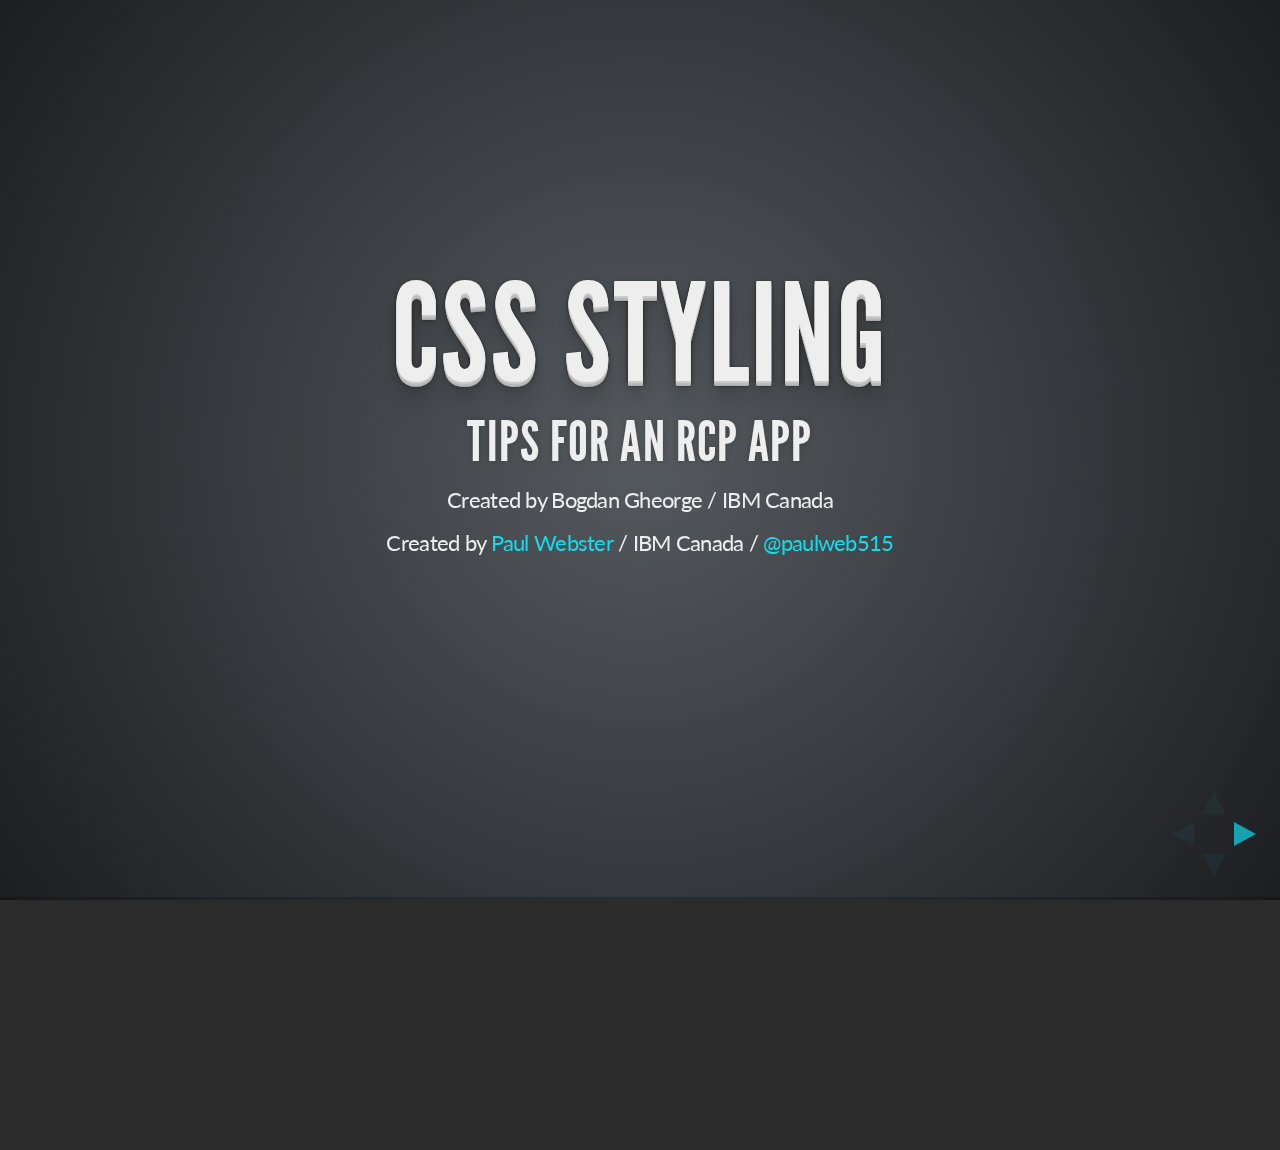
<file: eclipseCon2014/org.eclipse.e4.examples.css.presentation/index.html>
<!doctype html>
<html lang="en">

	<head>
		<meta charset="utf-8">

		<title>CSS Styling tips for an RCP app</title>

		<meta name="description" content="Now that the new Eclipse platform is more than one year old, advanced Eclipse 4 applications are beginning to surface and many more remain unseen within corporate walls. To keep you on the technical bleeding edge of what is happening and what will happen we will examine three important aspects of the platform development">
		<meta name="author" content="Paul Webster">

		<meta name="apple-mobile-web-app-capable" content="yes" />
		<meta name="apple-mobile-web-app-status-bar-style" content="black-translucent" />

		<meta name="viewport" content="width=device-width, initial-scale=1.0, maximum-scale=1.0, user-scalable=no">

		<link rel="stylesheet" href="css/reveal.min.css">
		<link rel="stylesheet" href="css/theme/default.css" id="theme">

		<!-- include this for print-to-pdf -->
		<!--link rel="stylesheet" href="css/print/pdf.css" id="theme2"-->

		<!-- For syntax highlighting -->
		<link rel="stylesheet" href="lib/css/zenburn.css">

		<!-- If the query includes 'print-pdf', use the PDF print sheet -->
		<script>
			document.write( '<link rel="stylesheet" href="css/print/' + ( window.location.search.match( /print-pdf/gi ) ? 'pdf' : 'paper' ) + '.css" type="text/css" media="print">' );
		</script>
		
		<style>
			table.wikiTable {
				font-size:75%;
				margin-left: auto;
				margin-right: auto;
			}
			table.wikiTable, table.wikiTable th, table.wikiTable td {
				border: 1px solid white; 
			}
		</style>

	</head>

	<body>

		<div class="reveal">

			<!-- Any section element inside of this container is displayed as a slide -->
			<div class="slides">
				<section>
					<h1>CSS Styling</h1>
					<h3>Tips for an RCP app</h3>
					<p>
						<small>Created by Bogdan Gheorge / IBM Canada</small> <br/>
						<small>Created by <a href="http://http://pweclipse.blogspot.com">Paul Webster</a> / IBM Canada / <a href="http://twitter.com/paulweb515">@paulweb515</a></small>
					</p>
					<aside class="notes">
						Introduction, who am I, etc.
						Talk about Styling Engine.
						Hack a little code. Creat a completely different look for eclipse.
					</aside>
				</section>

				<section>
					<h3>What is the Styling Engine?</h3> <!-- 
					contenteditable
					 -->
<pre><code data-trim  style="font-size: 16px; margin-top: 15px;">
#org-eclipse-ui-editorss {
   swt-tab-renderer: url('org.eclipse.e4.ui.workbench.renderers.swt.CTabRendering');
   swt-unselected-tabs-color: #D6DDE5 #D6DDE5 #D6DDE5 100% 100%;
   swt-outer-keyline-color: #D6DDE5;
   swt-inner-keyline-color: #D6DDE5;
   swt-tab-outline: #D6DDE5;
   color: #D6DDE5;
   swt-tab-height: 8px;
   padding: 0px 5px 7px;
}
</code></pre>
					<aside class="notes">
						Styling engine is the cornerstone.
						Allows users to control the look of the UI based on selectors and prop values.
						Selectors specify which widgets to apply to
						prop values what you want styled in the widgets
						We want a simpler mechanism to control the look and feel of an eclipse application.
						Make it easy to switch around the look of the app without  writing a lot of code.
						Also mention: Although our implementation targets SWT widgets, the core
						engine is headless and could be adapted.
					</aside>
				</section>

				<section>
					<h3>Anatomy of a Styling Engine</h3>
					<img src="images/AnatomyOfAStylingEngine.png" alt="Styling engine reading CSS sheets"/>
					<aside class="notes">
						- Engine is created
						- it's handed a stylesheet to parse
						- engine creates the CSSParse, ours is apache batik, and parses the style sheet
						- follows any import refs
						- it hands back a bunch of CSSRules (CSSStyleRules) to the CSS Egnine
						- each rule reps one style block.
						- each rule can have one or more selectors, and one or more properties
						- the CSS engine then gets all of the shells from the display
						- it applyeStyles(Shell) on each one, that's where  the work is done
						- example: All composites have 10px and background: red
						- once the style decoration is calculated with all of the properties, 
						  the property handlers are called.
						- property handlers know which SWT methods to call
						
					</aside>
				</section>

				<section>
					<h3>Styling Selectors</h3>
					<ul>
						<li>SWT widget type {Shell, Button, Table}</li>
						<li>Class name {.topShell, .leftTrim, .active}</li>
						<li>ID name {#PerspectiveSwitcher}</li>
						<li>Model name {.MPartStack, .MTrimBar}</li>
					</ul>
					<aside class="notes">
						- CSS allows you to select elements by type, class, or ID.
						- For type, the CSS Engine figures out the rules based on the SWT Type.
						- - you can style all instances of Shell
						- You can set one or more class names on a widget.
						- You can also set an ID, which must be unique.
						- in addition, in the Eclipse4 world the SWT part renderer sets the model type
						  and any tags as class names on the SWT widget
						- You can use the classnames in your style sheet to target groups of SWT Widgets
						- but why use class names instead of a type to style widgets?
					</aside>

				</section>

				<section>
					<h3>CSS Cascade</h3>
					<img src="images/CSSCascades.png" alt="How CSS sheets cascade"/>
					<aside class="notes">
						- Because of the CSS cascade
						- The concept of the cascade is important to the way styles are determined in CSS
						- Styles are allowed to cascade down to an element from multiple sources.
						  including xternal style sheets, inline style blocks, and element style declarations
						- the cascade applies to the CSS Engine as well but it's a bit simplified since 
						  all styles are specified in Style sheet the CSS engine itself has the capability 
						  to apply inline styles but that API is not exposeed in the styling engine since 
						  we were able to achieve our styling goals by just using style sheets.
						- If you are writing style sheets for many different platforms you can take advantage
						  of the cascade to group all of the common properties in one file, group all of the
						  platform specific properties in another file, and include the common file in the platform
						  specific file.
						- This is what we do in the platform, with our e4_base CSS stylesheet that's then included
						  in most of the other CSS style sheets.
						- The CSS engine follows the CSS concept of specificity, which is used to determine
						  which selector will get chosen in the case of multiple selectors that apply to one element.
					</aside>
				</section>

				<section>
					<h3>Specificity</h3>
					<ul>
						<li>Every element has a value of 1</li>
						<li>Every class has a value of 10</li>
						<li>Every id has a value of 100</li>
						<li>Add them up for the specificity value</li>
						<li>In case of a clash, higher specificty value wins</li>
					</ul>
					<aside class="notes">
						- Specificity determines which CSS rules are applied by the styling engine
						- each selector has a place in the specificity hierarchy
						- if 2 selectors are applied to the same element, the one with the higher specificity wins
						- Note: all properties that are only in one rule will get applied.  Specificity is a way
						  to deal with properties that clash between the 2 rules.
					</aside>
				</section>

				<section>
					<h3>Property Handlers: Control</h3>
<table class="wikiTable">
<tr>
<th>SWT Method</th>
<th>CSS Property Name</th>
<th>CSS Example</th>
</tr>
<tr>
<td>setBackground(Color)</td>
<td>background-color</td>
<td>Button { background-color: #FF0000 }</td>
</tr>
<tr>
<td>(vertical gradient)</td>
<td>background-color</td>
<td>Button { background-color: #FF0000 #00FF00 100% }</td>
</tr>
<tr>
<td>(horizontal gradient)</td>
<td>background-color</td>
<td>Button { background-color: #FF0000 #00FF00 100% false }</td>
</tr>
<tr>
<td>setBackgroundImage(Image)</td>
<td>background-image</td>
<td>Button { background-image: <i>some url</i> }</td>
</tr>
</table>
					<aside class="notes">
						- Once you have the widget you want to style you need to be able to do something with it
						- That's where property handlers come in
						- Property handlers are a piece of code when it's time to map the CSS property to 
						  the actual SWT call that will set the property on the widget
						- Examples of CSS properties to SWT calls is available on our wiki
						- Here are some examples for a Control
						- These can be called on any instanceof Control.
					</aside>
				</section>

				<section>
					<h3>Property Handlers: CTabFolder</h3>
<table class="wikiTable">
<tr>
<th>SWT Method</th>
<th>CSS Property Name</th>
<th>CSS Example</th>
</tr>
<tr>
<td>setMaximized(boolean)</td>
<td>swt-maximized</td>
<td>CTabFolder { swt-maximized: true }</td>
</tr>
<tr>
<td>setMinimized(boolean)</td>
<td>swt-minimized</td>
<td>CTabFolder { swt-minimized: true }</td>
</tr>
<tr>
<td>setMaximizeVisible(boolean)</td>
<td>swt-maximize-visible</td>
<td>CTabFolder { swt-maximize-visible: true }</td>
</tr>
<tr>
<td>setMinimizeVisible(boolean)</td>
<td>swt-minimize-visible</td>
<td>CTabFolder { swt-minimize-visible: true }</td>
</tr>
<tr>
<td>setMRUVisible(boolean)</td>
<td>swt-mru-visible</td>
<td>CTabFolder { swt-mru-visible: true }</td>
</tr>
<tr>
<td>setSimple(boolean)</td>
<td>swt-simple</td>
<td>CTabFolder { swt-simple: true }</td>
</tr>
<tr>
<td>setSingle(boolean)</td>
<td>swt-single</td>
<td>CTabFolder { swt-single: true }</td>
</tr>
</table>
					<aside class="notes">
						- CTabFolder has the most property handlers, to support SWT specific styling properties.
					</aside>
				</section>

				<section>
					<h3>Property Handlers: Label</h3>
<table class="wikiTable">
<tr>
<th>SWT Method</th>
<th>CSS Property Name</th>
<th>CSS Example</th>
</tr>
<tr>
<td>setAlignment(int)</td>
<td>swt-alignment</td>
<td><pre>Label {
  swt-alignment: center;
}</pre></td>
</tr>
</table>
<p>Examples can be found at <br/> <a href="https://wiki.eclipse.org/E4/CSS/SWT_Mapping">https://wiki.eclipse.org/E4/CSS/SWT_Mapping</a></p>
				</section>

				<section>
					<h3>Where is the Code?</h3>
					<ul>
						<li>All code for the CSS engine can be found in one of the following packages:</li>
						<li>org.eclipse.e4.ui.css.core</li>
						<li>org.eclipse.e4.ui.css.swt</li>
						<li>org.eclipse.e4.ui.css.swt.theme</li>
						<li>Git repo: <a href="http://git.eclipse.org/c/platform/eclipse.platform.ui.git/">http://git.eclipse.org/c/platform/eclipse.platform.ui.git/</a></li>
					</ul>
					<aside class="notes">
						- If you want to take a look at the CSS Engine code, our CSS support comes from these 3 plugins.
					</aside>
				</section>

				<section>
					<h3>Themes for your Application</h3>
					<ul>
					    <li>Eclipse default themes are in <a href="http://git.eclipse.org/c/platform/eclipse.platform.ui.git/tree/bundles/org.eclipse.ui.themes">org.eclipse.ui.themes</a> plugin.</li>
						<li>Themes are the way to organize style sheets for your application.</li>
						<li>Themes are added using <code>org.eclipse.e4.ui.css.swt.theme</code> extension point.</li>
					</ul><pre><code data-trim  style="font-size: 18px; margin-top: 20px;">
&lt;theme
   basestylesheeturi="css/e4_classic_winxp.css"
   id="org.eclipse.e4.ui.css.theme.e4_classic"
   label="%theme.classic"/&gt;
</code></pre>
					<ul>
						<li>Theme properties have to be added to the product definition:</li>
					</ul><pre><code data-trim  style="font-size: 18px; margin-top: 20px;">
&lt;property
   name="cssTheme"
   value="org.eclipse.e4.ui.css.theme.e4_default"/&gt;
&lt;property
   name="applicationCSSResources"
   value="platform:/plugin/org.eclipse.ui.themes/images/"/&gt;
</code></pre>
					<aside class="notes">
						- This lists the default theme
						- applicationCSSResources tells the engine where to go look for resource files, like images references in the style sheet
						- when defining the theme itself, you need to define the label, ID, and base style URI
						- there are 3 optionals properties.
						- there's also OS, OS version, and WS (windowing system)
						- if these extra properties are not there, then the engine assumes the theme is valid for the current platform
						- you can have the same ID for multiple themes as long as they are differentiated by these 3 properties
						- we use this to provide an OS specific default theme to the platform product we ship
						- you can only provide one base URI in a theme, but that doesn't mean you can't use multiple style sheets in your theme
						- import them at the beginning of your base style sheet
					</aside>
				</section>

								<section>
					<h3>Create a Theme - Step 1</h3>
					<ul>
						<li>Create a new Eclipse Plugin Project</li>
						<li>Generate an Activator</li>
						<li>No to 3.x rich client application</li>
					</ul>
					<aside class="notes">
						- I'd like to emphasise how easy it is to create your own custom theme in 3 steps
						- create a new eclipse plugin project
					</aside>
				</section>

				<section>
					<h3>Create a Theme - Step 2</h3>
					<ul>
						<li>Create a folder</li>
						<li>Write a stylesheet</li>
					</ul><pre><code data-trim  style="font-size: 16px; margin-top: 15px;">
.infoHeader {
  background-color: #E2E2E2;
}

#org-eclipse-e4-examples-css-rcp-mail-view Composite {
  background-color: #FAEBD7;
}

#org-eclipse-e4-examples-css-rcp-mail-navigationView Tree {
  background-color: '#org-eclipse-e4-examples-css-rcp-mail-honeyDew';
}
</code></pre>
					<aside class="notes">
						- your theme can be as simple or involved as you wish
					</aside>
				</section>

				<section>
					<h3>Create a Theme - Step 3</h3>
					<ul>
						<li>Configure the plugin project</li>
						<li>Fill out the extension point</li>
					</ul><pre><code data-trim  style="font-size: 18px; margin-top: 20px;">
&lt;extension
      point="org.eclipse.e4.ui.css.swt.theme"&gt;
   &lt;theme
         basestylesheeturi="css/rcp_mail.css"
         id="org.eclipse.e4.examples.css.rcp.mail"
         label="RCP Mail CSS"/&gt;
&lt;/extension&gt;
</code></pre>
					<ul>
						<li>Fill out product properties</li>
					</ul><pre><code data-trim  style="font-size: 18px; margin-top: 20px;">
&lt;property
    name="cssTheme"
    value="org.eclipse.e4.examples.css.rcp.mail"/&gt;
&lt;property
    name="applicationCSSResources"
    value="platform:/plugin/org.eclipse.ui.themes/images/"/&gt;
</code></pre>
					<aside class="notes">
						- This makes it available in the prefs page
						- note the quickest reset is to open a new window and close the old, but this only
						  works well if you don't care about your perspectives or have saved custom perspectives
						  that you can easily re-open.
					</aside>
				</section>

				<section>
					<h3>Use the theme</h3>
					<p><a href="https://github.com/paulweb515/eclipseExamples/tree/master/eclipseCon2014/org.eclipse.e4.examples.css.rcp.mail/">https://github.com/paulweb515/eclipseExamples/tree/master/eclipseCon2014/org.eclipse.e4.examples.css.rcp.mail/</a></p>
					<img src="images/rcpThemedApp.png" alt="Calculating values for yourself"/>
				</section>

				<section>
					<h3>Some things that can be themed</h3>
					<p>Workbench elements through the CSS</p><pre><code data-trim  style="font-size: 16px; margin-top: 15px;">
.MTrimmedWindow, .MTrimBar, .MPartStack, .MPart {
  // the workbench window, window trim, view stack, and view tab
}

.MPartStack.active, .MPart.highlighted, .MPart.busy {
  // perspective elements with dynamic classes
}

.MTrimBar#org-eclipse-ui-main-toolbar,
#org-eclipse-e4-examples-css-rcp-mail-navigationView {
  // elements with a specific ID, views, editors, etc
}
</code></pre>
					<p>Specific widgets</p><pre><code data-trim  style="font-size: 16px; margin-top: 15px;">
control.setData(CSSSWTConstants.CSS_CLASS_NAME_KEY, "infoHeader");
</code></pre>
					<aside class="notes">
						- a small sampling of structures in the workbench that can be themed.
					</aside>
				</section>
				
				<section>
					<h3>Native OS Colors</h3>
					<p>Can be found as constants in the <code>org.eclipse.swt.SWT</code> class.</p>
<table class="wikiTable" style="font-size:60%;">
<tr>
<th>SWT Color Constant</th>
<th>Description</th>
</tr>
<tr><td>COLOR-WIDGET-DARK-SHADOW</td><td>System color used to paint dark shadow areas (value is 17).</td></tr>
<tr><td>COLOR-WIDGET-NORMAL-SHADOW</td><td>System color used to paint normal shadow areas (value is 18).</td></tr>
<tr><td>COLOR-WIDGET-LIGHT-SHADOW</td><td>System color used to paint light shadow areas (value is 19).</td></tr>
<tr><td>COLOR-WIDGET-HIGHLIGHT-SHADOW</td><td>System color used to paint highlight shadow areas (value is 20).</td></tr>
<tr><td>COLOR-WIDGET-FOREGROUND</td><td>System color used to paint foreground areas (value is 21).</td></tr>
<tr><td>COLOR-WIDGET-BACKGROUND</td><td>System color used to paint background areas (value is 22).</td></tr>
<tr><td>COLOR-WIDGET-BORDER</td><td>System color used to paint border areas (value is 23).</td></tr>
<tr><td>COLOR-LIST-FOREGROUND</td><td>System color used to paint list foreground areas (value is 24).</td></tr>
<!--tr><td>COLOR-LIST-BACKGROUND</td><td>System color used to paint list background areas (value is 25).</td></tr>
<tr><td>COLOR-LIST-SELECTION</td><td>System color used to paint list selection background areas (value is 26).</td></tr>
<tr><td>COLOR-LIST-SELECTION-TEXT</td><td>System color used to paint list selected text (value is 27).</td></tr>
<tr><td>COLOR-INFO-FOREGROUND</td><td>System color used to paint tooltip text (value is 28).</td></tr>
<tr><td>COLOR-INFO-BACKGROUND</td><td>System color used to paint tooltip background areas (value is 29).</td></tr>
<tr><td>COLOR-TITLE-FOREGROUND</td><td>System color used to paint title text (value is 30).</td></tr>
<tr><td>COLOR-TITLE-BACKGROUND</td><td>System color used to paint title background areas (value is 31).</td></tr>
<tr><td>COLOR-TITLE-BACKGROUND-GRADIENT</td><td>System color used to paint title background gradient (value is 32).</td></tr>
<tr><td>COLOR-TITLE-INACTIVE-FOREGROUND</td><td>System color used to paint inactive title text (value is 33).</td></tr>
<tr><td>COLOR-TITLE-INACTIVE-BACKGROUND</td><td>System color used to paint inactive title background areas (value is 34).</td></tr>
<tr><td>COLOR-TITLE-INACTIVE-BACKGROUND-GRADIENT</td><td>System color used to paint inactive title background gradient (value is 35).</td></tr-->
</table>
					<aside class="notes">
						- SWT provides access to some native system colors
						- these are colors that often change when the OS theme changes
						- if you base your CSS on these constants, you can be in sync with the OS
						- you refer to these constants by name as IDs
					</aside>
				</section>

				<section>
					<h3>CSS vs 3.x Themes</h3>
					<img src="images/example3xThemes.png" alt="Different light and dark Eclipse 3.x themes"/>
					<aside class="notes">
						- 3.x themes are complimentary.
						- allow you to style editor contents, decorators, foregrounds and backgrounds in a number of things
						  content assist, and all of the 3.x swished tab coloring
						- Also the java editor, text editor, and other editor coloring options
						- some can also be styled in the CSS engine, but things like the java editor can't be styled by CSS
					</aside>
				</section>

				<section>
					<h4>Roger's Themes</h4>
					<p><a href="http://eclipsecolorthemes.org/">http://eclipsecolorthemes.org/</a></p>
					<img src="images/RogersThemes2.png" alt="Downloadable themes for Eclipse"/>
					<aside class="notes">
						- He has lots of 3.x color themes, available for download
						- When Juno came out he created a dark theme, called Dark Juno.
						- potentially get a hold of the theme and show a pic
						- it's possible to combine this theme with some of the other themes on the eclipsecolorthemes site
						- show pick with open java editor.
					</aside>
				</section>

				<section>
					<h3>Roger's Themes</h3>
					<img src="images/darkPlusTheme.png" alt="Eclipse M6 with dark theme and color theme"/>
					<aside class="notes">
						- Roger Dudler is well known in the eclipse community.
						- He has lots of 3.x color themes
					</aside>
				</section>

				<section>
					<h3>CSS with 3.x Themes</h3>
					<p><a href="https://wiki.eclipse.org/Eclipse4/CSS/Bridge">https://wiki.eclipse.org/Eclipse4/CSS/Bridge</a></p>
<pre><code data-trim  style="font-size: 16px; margin-top: 15px;">
.MPartStack.active.noFocus {
    swt-selected-tab-fill: '#org-eclipse-ui-workbench-ACTIVE_NOFOCUS_TAB_BG_START' 
        '#org-eclipse-ui-workbench-ACTIVE_NOFOCUS_TAB_BG_END' 100% 100%;
    font-family: '#org-eclipse-ui-workbench-TAB_TEXT_FONT';
}
</code></pre>
				</section>

				<section>
					<h3>Jeeyul's Chrome Theme</h3>
					<p><a href="https://github.com/jeeeyul/eclipse-themes/">https://github.com/jeeeyul/eclipse-themes/</a></p>
					<img src="images/jeeyulTheme.png" alt="Eclipse with Hello Kitty"/>
				</section>


				<section>
					<h3>CSS Tools</h3>
					<ul>
						<li>E4 CSS Spy (Incubation)</li>
						<li>Specificity Calculator</li>
						<li>E4 Orion CSS Preference editor (Incubation)</li>
					</ul>
					<aside class="notes">
						- Some tools that can help working on eclipse in the SDK
						- The Inspector or CSS Spy, contributed by Brian de Alwis, is very handy
						- We're working on a feature where the Orion editor is used for CSS editing.
					</aside>
				</section>

				<section>
					<h3>CSS Spy</h3>
					<p>Use <code>ALT+SHIFT+F5</code> to activate it.</p>
					<img src="images/rcpWithRedBox.png" alt="RCP app with tree widget surrounded by red box."/>
					<aside class="notes">
						- CSS spy is a dialog with 3 panels, one that shows the widget hierarchy, one that shows
						  the CSS properties, and one that shows the CSS status of the widget (all of the rules applied)
					</aside>
				</section>

				<section>
					<h3>CSS Spy</h3>
					<img src="images/CSSSpy.png" alt="RCP app with tree widget surrounded by red box."/>
					<aside class="notes">
						- CSS spy is a dialog with 3 panels, one that shows the widget hierarchy, one that shows
						  the CSS properties, and one that shows the CSS status of the widget (all of the rules applied)
					</aside>
				</section>

				<section>
					<h3>CSS Scratchpad</h3>
					<p>Use <code>ALT+SHIFT+F6</code> to activate it.</p>
					<img src="images/CSSScratchPad.png" alt="Scratch pad dialog with CSS."/>
					<aside class="notes">
						- Included with CSS Spy.
						- Can be used to test out new CSS live
						- open and click OK with no entries to put things back the way they were.
					</aside>
				</section>

				<section>
					<h3>CSS Scratchpad</h3>
					<img src="images/rcpWithScratchPad.png" alt="RCP with scratch CSS applied."/>
				</section>

				<section>
					<h3>Specificity Calculator</h3>
					<p><a href="http://specificity.keegan.st/">http://specificity.keegan.st/</a></p>
					<img src="images/SpecificityCalcluator.png" alt="Calculating values for yourself"/>
					<aside class="notes">
						- There are online specificity calculators for hard core web developers
						- They will tell you the exact order of different selectors based on their specificity
						- A good one is at the address above.
					</aside>
				</section>

				<section>
					<h3>CSS File Editor</h3>
					<p>Orion based editor</p>
					<img src="images/CSSEditorPrefs.png" alt="Orion Embedded in Appearance page"/>
				</section>

				<section>
					<h3>Resources</h3>
					<ul>
						<li><a href="https://wiki.eclipse.org/Eclipse4/CSS">https://wiki.eclipse.org/Eclipse4/CSS</a></li>
						<li>0.16 E4 I-build site: <a href="http://download.eclipse.org/e4/updates/0.16-I-builds">http://download.eclipse.org/e4/updates/0.16-I-builds</a></li>
						<li>E4 forum - <a href="https://www.eclipse.org/forums/index.php/f/12/">https://www.eclipse.org/forums/index.php/f/12/</a></li>
					</ul>
				</section>

				<section>
					<img src="images/eval.jpg" alt="Please evaluate this session online"/>
				</section>

				<section>
					<h1>THE END</h1>
					<h3>BY Paul Webster</h3>
				</section>

			</div>

		</div>

		<script src="lib/js/head.min.js"></script>
		<script src="js/reveal.min.js"></script>

		<script>
			/*global Reveal hljs*/
			// Full list of configuration options available here:
			// https://github.com/hakimel/reveal.js#configuration
			Reveal.initialize({
				controls: true,
				progress: true,
				history: true,
				center: true,

				theme: Reveal.getQueryHash().theme, // available themes are in /css/theme
				transition: Reveal.getQueryHash().transition || 'default', // default/cube/page/concave/zoom/linear/fade/none

				// Parallax scrolling
				// parallaxBackgroundImage: 'https://s3.amazonaws.com/hakim-static/reveal-js/reveal-parallax-1.jpg',
				// parallaxBackgroundSize: '2100px 900px',

				// Optional libraries used to extend on reveal.js
				dependencies: [
					{ src: 'lib/js/classList.js', condition: function() { return !document.body.classList; } },
					{ src: 'plugin/markdown/marked.js', condition: function() { return !!document.querySelector( '[data-markdown]' ); } },
					{ src: 'plugin/markdown/markdown.js', condition: function() { return !!document.querySelector( '[data-markdown]' ); } },
					{ src: 'plugin/highlight/highlight.js', async: true, callback: function() { hljs.initHighlightingOnLoad(); } },
					{ src: 'plugin/zoom-js/zoom.js', async: true, condition: function() { return !!document.body.classList; } },
					{ src: 'plugin/notes/notes.js', async: true, condition: function() { return !!document.body.classList; } }
				]
			});

		</script>

	</body>
</html>
</file>
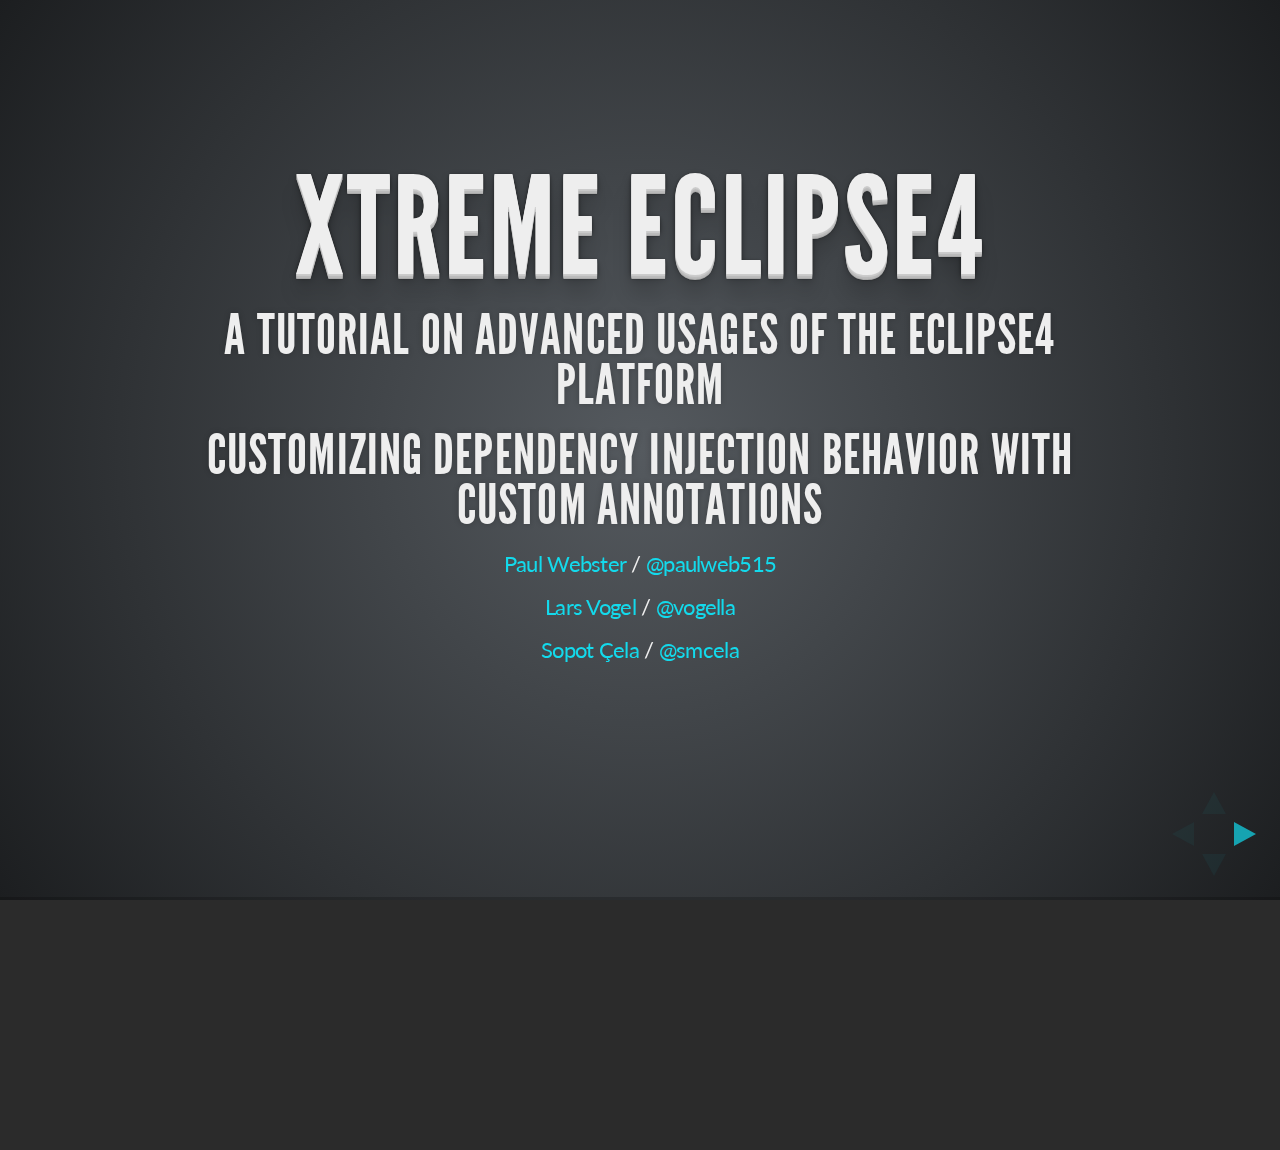
<file: eclipseCon2014/org.eclipse.e4.examples.di.presentation/index.html>
<!doctype html>
<html lang="en">

	<head>
		<meta charset="utf-8">

		<title>Xtreme Eclipse4: A tutorial on advanced usages of the Eclipse4 platform</title>

		<meta name="description" content="Now that the new Eclipse platform is more than one year old, advanced Eclipse 4 applications are beginning to surface and many more remain unseen within corporate walls. To keep you on the technical bleeding edge of what is happening and what will happen we will examine three important aspects of the platform development">
		<meta name="author" content="Paul Webster">

		<meta name="apple-mobile-web-app-capable" content="yes" />
		<meta name="apple-mobile-web-app-status-bar-style" content="black-translucent" />

		<meta name="viewport" content="width=device-width, initial-scale=1.0, maximum-scale=1.0, user-scalable=no">

		<link rel="stylesheet" href="css/reveal.min.css">
		<link rel="stylesheet" href="css/theme/default.css" id="theme">

		<!-- For syntax highlighting -->
		<link rel="stylesheet" href="lib/css/zenburn.css">

		<!-- If the query includes 'print-pdf', use the PDF print sheet -->
		<script>
			document.write( '<link rel="stylesheet" href="css/print/' + ( window.location.search.match( /print-pdf/gi ) ? 'pdf' : 'paper' ) + '.css" type="text/css" media="print">' );
		</script>
		<style>
			table.wikiTable {
				font-size:75%;
				margin-left: auto;
				margin-right: auto;
			}
			table.wikiTable, table.wikiTable th, table.wikiTable td {
				border: 1px solid white; 
			}
		</style>
	</head>

	<body>

		<div class="reveal">

			<!-- Any section element inside of this container is displayed as a slide -->
			<div class="slides">
				<section>
					<h1>Xtreme Eclipse4</h1>
					<h3>A tutorial on advanced usages of the Eclipse4 platform</h3>
					<h3>Customizing dependency injection behavior with custom annotations</h3>
					<p>
						<small><a href="http://pweclipse.blogspot.com">Paul Webster</a> / <a href="http://twitter.com/paulweb515">@paulweb515</a></small><br />
						<small><a href="http://www.vogella.com/">Lars Vogel</a> / <a href="https://twitter.com/vogella">@vogella</a></small><br />
						<small><a href="http://blog.vogella.com/author/smcela/">Sopot Çela</a> / <a href="https://twitter.com/smcela">@smcela</a></small>
					</p>
				</section>

				<section>
					<h3>Introduction</h3>
					<table border="0" align="center">
						<tr>
							<td><img src="images/paul.jpg" alt="Pic of Paul"/></td>
							<td>Paul Webster</td>
						</tr>
						<tr>
							<td><img src="images/sopot.jpg" alt="Pic of Paul"/></td>
							<td>Sopot Çela</td>
						</tr>
						<tr>
							<td><img src="images/LarsVogel.jpg" alt="Pic of Paul"/></td>
							<td>Lars Vogel</td>
						</tr>
					</table>
				</section>

				<section>
					<h3>Overview</h3>
					<ul>
						<li>Customizing dependency injection behavior with custom annotations</li>
						<li>Exploiting Eclipse4 advanced rendering</li>
						<li>Framework services replacement and model extensions</li>
					</ul>
				</section>

				<section>
					<h2>Eclipse Core DI</h2>
					<ol>
						<li>Retrieves its information from the <code>IEclipseContext</code>.</li>
						<li>Can access both data and services.</li>
						<li>Keeps the fields and methods up to date as the data changes.</li>
						<li>DI is applied to POJOs instantiated by the system (Parts, Processors, Addons).</li>
						<li><code>ContextInjectionFactory</code> uses data in <code>IEclipseContext</code> to instantiate an object.</li>
					</ol>
				</section>

				<section>
					<h3>Annotations</h3>
<table class="wikiTable">
<tr>
<th>Annotation</th>
<th>Description</th>
</tr>
<tr>
<td><code>@Inject</code></td>
<td>Identifies injectable constructors, methods, and fields.</td>
</tr>
<tr>
<td><code>@Named</code></td>
<td>Specifies a String used to look up the injected value.</td>
</tr>
<tr>
<td><code>@PostConstruct</code></td>
<td>The PostConstruct annotation is used on a method that needs to be executed
after dependency injection is done to perform any initialization.</td>
</tr>
<tr>
<td><code>@PreDestroy</code></td>
<td>The PreDestroy annotation is used on methods as a callback notification to 
signal that the instance is in the process of being removed by the container.</td>
</tr>
<tr>
<td><code>@Singleton</code></td>
<td>Identifies a type that the injector only instantiates once.</td>
</tr>
</table>
				</section>

				<section>
					<h3>Annotations - Eclipse Specific</h3>
<table class="wikiTable">
<tr>
<th>Annotation</th>
<th>Description</th>
</tr>
<tr>
<td><code>@Optional</code></td>
<td>This annotation can be applied to methods, fields, and parameters to 
 mark them as optional for the dependency injection.</td>
</tr>
<tr>
<td><code>@Creatable</code></td>
<td>Specifies that the target class can be created by an injector as needed.</td>
</tr>
<tr>
<td><code>@Active</code></td>
<td>This annotation can be added to injectable fields ands methods
to indicate that the injected value should come from the active context.</td>
</tr>
</table>
				</section>

				<section>
					<h2>Eclipse Contexts</h2>
					<p>The source for our DI data and services.</p>
					<ol>
						<li>Look up the local value for that key.</li>
						<li>If it's a regular result, return the result.</li>
						<li>If it's an <code>IContextFunction</code> evaluate and return the result.</li>
						<li>Ask the parent <code>IEclipseContext</code>.</li>
					</ol>
				</section>

				<section>
					<h2>ContextInjectionFactory</h2>
					<ol>
						<li>Check for a <code>Provider&lt;T&gt;</code></li>
						<li>Check for an <code>ExtendedObjectSupplier</code></li>
						<li>Check the static <code>IEclipseContext</code></li>
						<li>Check the primary <code>IEclipseContext</code></li>
						<li>Check for any registered <code>IBindings</code></li>
						<li>Check to see if the type is <code>@Createable</code></li>
					</ol>
				</section>

				<section>
					<h3>Annotations - Eclipse Extensions</h3>
<table class="wikiTable">
<tr>
<th>Annotation</th>
<th>Description</th>
</tr>
<tr>
<td><code>@Preference</code></td>
<td>Access a preference value from <code>IEclipsePreferences</code>.</td>
</tr>
<tr>
<td><code>@OSGiBundle</code></td>
<td>Access the <code>Bundle</code> or <code>BundleContext</code> of the injected class.</td>
</tr>
</table>
				</section>

				<section>
					<h2>Extended Object Supplier</h2>
					<ol>
						<li>You need to register an OSGi service to provide <code>org.eclipse.e4.core.di.suppliers.ExtendedObjectSupplier</code></li>
						<li>Your service needs to identify your annotation in a property <code>dependency.injection.annotation</code></li>
						<li>Provide an implementation that extends <code>org.eclipse.e4.core.di.suppliers.ExtendedObjectSupplier</code></li>
					</ol>
				</section>

				<section>
					<h2>@Preference</h2>
<pre><code data-trim style="font-size: 18px; margin-top: 20px;">
@Qualifier
@Documented
@Target({ElementType.FIELD, ElementType.PARAMETER})
@Retention(RetentionPolicy.RUNTIME)
public @interface Preference {
	String value() default ""; // key in the node
	String nodePath() default "";
}
</code></pre>
				</section>

				<section>
					<h2>@Preference - Usage</h2>
<pre><code data-trim style="font-size: 16px; margin-top: 15px;">
public class EclipseSplashHandler {
	@Inject
	@Preference("SHOW_BUILDID_ON_STARTUP")
	boolean showBuildId;
	
	@Inject
	@Preference(nodePath="org.eclipse.ui", value="SHOW_PROGRESS_ON_STARTUP" )
	boolean showProgress;
}
</code></pre>
				</section>

				<section>
					<h2>@Preference - Contributing</h2>
<pre><code data-trim style="font-size: 16px; margin-top: 15px;">
&lt;scr:component xmlns:scr="http://www.osgi.org/xmlns/scr/v1.1.0"
      name="org.eclipse.e4.core.services.preferences"&gt;
   &lt;implementation 
      class="org.eclipse.e4.core.di.internal.extensions.PreferencesObjectSupplier"/&gt;
   &lt;service&gt;
      &lt;provide interface="org.eclipse.e4.core.di.suppliers.ExtendedObjectSupplier"/&gt;
   &lt;/service&gt;
   &lt;property name="dependency.injection.annotation" type="String" 
      value="org.eclipse.e4.core.di.extensions.Preference"/&gt;
&lt;/scr:component&gt;
</code></pre>
				</section>

				<section>
					<h2>@Preference - Implementation</h2>
<table class="wikiTable">
<tr>
<th>Argument</th>
<th>Description</th>
</tr>
<tr>
<td><code>descriptor</code></td>
<td>descriptor of the object requested by the requestor.</td>
</tr>
<tr>
<td><code>requestor</code></td>
<td>the originator of this request.</td>
</tr>
<tr>
<td><code>track</code></td>
<td>If the object supplier should notify the requestor of a change to the returned object.</td>
</tr>
<tr>
<td><code>group</code></td>
<td>If the change notification can be grouped.</td>
</tr>
</table>				</section>

				<section>
					<h2>@Preference - Implementation II</h2>
<pre><code data-trim style="font-size: 16px; margin-top: 15px;">
public Object get(IObjectDescriptor descriptor, IRequestor requestor, 
        boolean track, boolean group) {
    Class&lt;?&gt; descriptorsClass = getDesiredClass(descriptor.getDesiredType());
    String nodePath = getNodePath(descriptor, requestor.getRequestingObjectClass());
    String key = getKey(descriptor);
    return getPreferencesService().getString(nodePath, key, null, null);
}
</code></pre>
				</section>

				<section>
					<h3>Enhance an RCP application</h3>
					<ol>
						<li>This is an Eclipse4 application.</li>
						<li>It dynamically loads and unloads plugins.</li>
						<li>It provides an extension point so that plugins can state their author, company.</li>
						<li>We want to consume the contributed extensions using DI.</li>
					</ol>
				</section>

				<section>
					<h3>Enhance an RCP application - 1.1</h3>
					<ol>
						<li><a href="https://github.com/scela/EclipseCon2014">https://github.com/scela/EclipseCon2014</a></li>
						<li>org.eclipse.e4.examples.di.product - the RCP application</li>
						<li>org.eclipse.e4.examples.di.extensions - adds support for <code>@Extension</code></li>
						<li>Open <code>/org.eclipse.e4.examples.di.product/org.eclipse.e4.examples.di.product.product</code> and choose
						&quot;Launch an Eclipse Application&quot;</li>
					</ol>
				</section>

				<section>
					<h3>Exercise - 1.1</h3>
					<ol>
						<li>We're replacing <code>OldExtensionReader</code>, getting rid of the boilerplate code.</li>
						<li>Replacing the calls to <code>process()</code>, <code>added(final IExtension[])</code>, and <code>removed(final IExtension[])</code>.</li>
					</ol>
<pre><code data-trim style="font-size: 16px; margin-top: 15px;">
@Inject
@Optional
public void setExtensions(
    final @Extension(SamplePart.EXTENSION_POINT) List&lt;IConfigurationElement&gt; elements) {
    //... stuff
}
</code></pre>
				</section>

				<section>
					<h3>Exercise - 1.2</h3>
					<ol>
						<li>Provide the <code>@Extension</code> annotation for the object supplier.</li>
						<li>Provide an implementation class that extends <code>ExtendedObjectSupplier</code>.</li>
						<li>Register the OSGi service using Declarative Services.</li>
					</ol>
				</section>

				<section>
					<h3>Exercise - 1.3</h3>
					<ol>
						<li>Make sure we're calling the @Extension object supplier.</li>
						<li>Have <code>SamplePart</code> use DI to instantiate the <code>ExtensionReader</code>.</li>
					</ol>
				</section>

				<section>
					<h3>Exercise - 1.4</h3>
					<ol>
						<li>Return the valid configuration elements for <code>@Extension</code>.</li>
						<li>Get the <code>IExtensionRegistry</code>.</li>
						<li>Get the annotation information.</li>
						<li>Return the requested information.</li>
					</ol>
				</section>

				<section>
					<h3>Exercise - 1.5</h3>
					<ol>
						<li>Add a registry listener to respond to changes if the request should be tracked.</li>
						<li>Re-evaluate the requestor by resolving the arguments and then executing it again.</li>
						<li>Check for requestor validity.</li>
					</ol>
				</section>

				<section>
					<h3>Exercise - 1.6</h3>
					<ol>
						<li>Added bonus: remove all listeners from a requestor.</li>
						<li>In some scenarios, a single requestor can generate multiple listeners.</li>
						<li>Store them in a set and remove them if a requestor becomes invalid.</li>
					</ol>
				</section>

				<section>
					<h1>THE END</h1>
					<h3>BY Paul Webster</h3>
				</section>

			</div>

		</div>

		<script src="lib/js/head.min.js"></script>
		<script src="js/reveal.min.js"></script>

		<script>
		    /*global Reveal hljs*/
			// Full list of configuration options available here:
			// https://github.com/hakimel/reveal.js#configuration
			Reveal.initialize({
				controls: true,
				progress: true,
				history: true,
				center: true,

				theme: Reveal.getQueryHash().theme, // available themes are in /css/theme
				transition: Reveal.getQueryHash().transition || 'default', // default/cube/page/concave/zoom/linear/fade/none

				// Parallax scrolling
				// parallaxBackgroundImage: 'https://s3.amazonaws.com/hakim-static/reveal-js/reveal-parallax-1.jpg',
				// parallaxBackgroundSize: '2100px 900px',

				// Optional libraries used to extend on reveal.js
				dependencies: [
					{ src: 'lib/js/classList.js', condition: function() { return !document.body.classList; } },
					{ src: 'plugin/markdown/marked.js', condition: function() { return !!document.querySelector( '[data-markdown]' ); } },
					{ src: 'plugin/markdown/markdown.js', condition: function() { return !!document.querySelector( '[data-markdown]' ); } },
					{ src: 'plugin/highlight/highlight.js', async: true, callback: function() { hljs.initHighlightingOnLoad(); } },
					{ src: 'plugin/zoom-js/zoom.js', async: true, condition: function() { return !!document.body.classList; } },
					{ src: 'plugin/notes/notes.js', async: true, condition: function() { return !!document.body.classList; } }
				]
			});

		</script>

	</body>
</html>
</file>
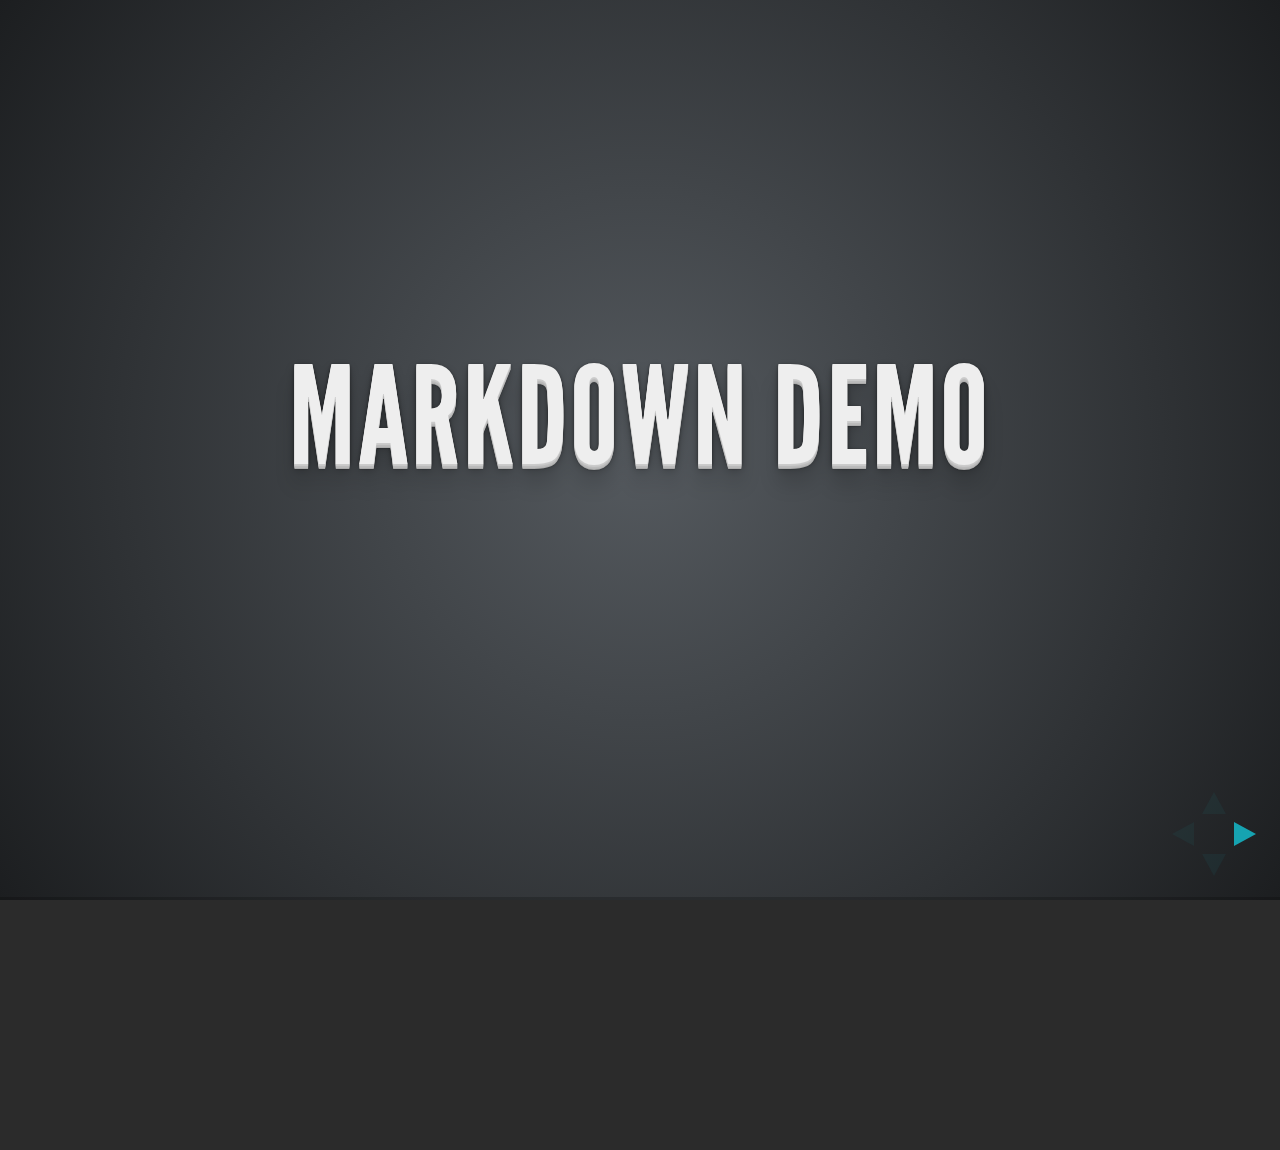
<file: eclipseCon2014/org.eclipse.e4.examples.css.presentation/plugin/markdown/example.html>
<!doctype html>
<html lang="en">

	<head>
		<meta charset="utf-8">

		<title>reveal.js - Markdown Demo</title>

		<link rel="stylesheet" href="../../css/reveal.css">
		<link rel="stylesheet" href="../../css/theme/default.css" id="theme">

        <link rel="stylesheet" href="../../lib/css/zenburn.css">
	</head>

	<body>

		<div class="reveal">

			<div class="slides">

                <!-- Use external markdown resource, separate slides by three newlines; vertical slides by two newlines -->
                <section data-markdown="example.md" data-separator="^\n\n\n" data-vertical="^\n\n"></section>

                <!-- Slides are separated by three dashes (quick 'n dirty regular expression) -->
                <section data-markdown data-separator="---">
                    <script type="text/template">
                        ## Demo 1
                        Slide 1
                        ---
                        ## Demo 1
                        Slide 2
                        ---
                        ## Demo 1
                        Slide 3
                    </script>
                </section>

                <!-- Slides are separated by newline + three dashes + newline, vertical slides identical but two dashes -->
                <section data-markdown data-separator="^\n---\n$" data-vertical="^\n--\n$">
                    <script type="text/template">
                        ## Demo 2
                        Slide 1.1

                        --

                        ## Demo 2
                        Slide 1.2

                        ---

                        ## Demo 2
                        Slide 2
                    </script>
                </section>

                <!-- No "extra" slides, since there are no separators defined (so they'll become horizontal rulers) -->
                <section data-markdown>
                    <script type="text/template">
                        A

                        ---

                        B

                        ---

                        C
                    </script>
                </section>

                <!-- Slide attributes -->
                <section data-markdown>
                    <script type="text/template">
                        <!-- .slide: data-background="#000000" -->
                        ## Slide attributes
                    </script>
                </section>

                <!-- Element attributes -->
                <section data-markdown>
                    <script type="text/template">
                        ## Element attributes
                        - Item 1 <!-- .element: class="fragment" data-fragment-index="2" -->
                        - Item 2 <!-- .element: class="fragment" data-fragment-index="1" -->
                    </script>
                </section>

                <!-- Code -->
                <section data-markdown>
                    <script type="text/template">
                        ```php
                        public function foo()
                        {
                            $foo = array(
                                'bar' => 'bar'
                            )
                        }
                        ```
                    </script>
                </section>

            </div>
		</div>

		<script src="../../lib/js/head.min.js"></script>
		<script src="../../js/reveal.js"></script>

		<script>

			Reveal.initialize({
				controls: true,
				progress: true,
				history: true,
				center: true,

				// Optional libraries used to extend on reveal.js
				dependencies: [
					{ src: '../../lib/js/classList.js', condition: function() { return !document.body.classList; } },
					{ src: 'marked.js', condition: function() { return !!document.querySelector( '[data-markdown]' ); } },
                    { src: 'markdown.js', condition: function() { return !!document.querySelector( '[data-markdown]' ); } },
                    { src: '../highlight/highlight.js', async: true, callback: function() { hljs.initHighlightingOnLoad(); } },
					{ src: '../notes/notes.js' }
				]
			});

		</script>

	</body>
</html>
</file>
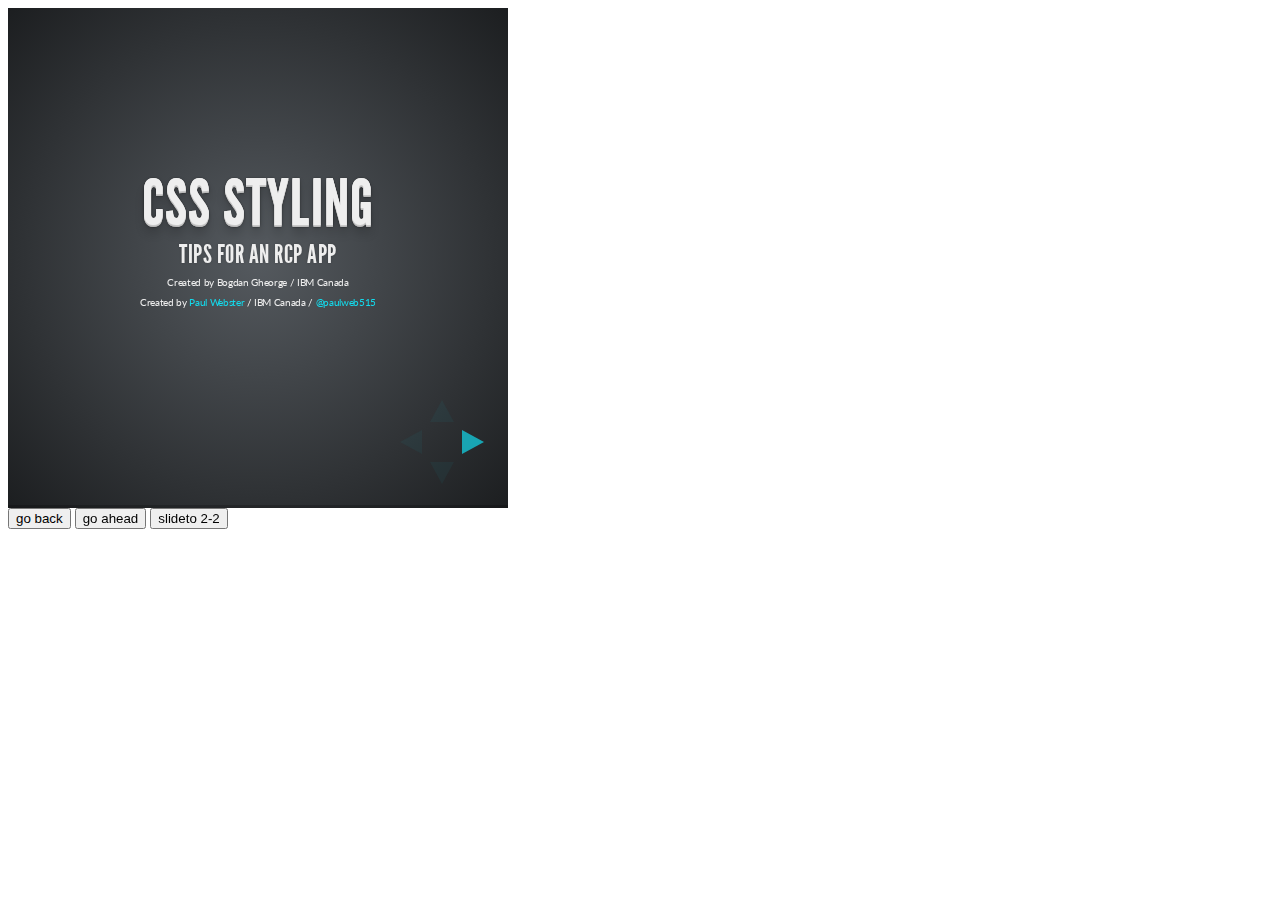
<file: eclipseCon2014/org.eclipse.e4.examples.css.presentation/plugin/postmessage/example.html>
<html>
	<body>

		<iframe id="reveal" src="../../index.html" style="border: 0;" width="500" height="500"></iframe>

		<div>
			<input id="back" type="button" value="go back"/>
			<input id="ahead" type="button" value="go ahead"/>
			<input id="slideto" type="button" value="slideto 2-2"/>
		</div>

		<script>

			(function (){

				var back = document.getElementById( 'back' ),
						ahead = document.getElementById( 'ahead' ),
						slideto = document.getElementById( 'slideto' ),
						reveal =  window.frames[0];

					back.addEventListener( 'click', function () {
						
					reveal.postMessage( JSON.stringify({method: 'prev', args: []}), '*' );
				}, false );

				ahead.addEventListener( 'click', function (){
					reveal.postMessage( JSON.stringify({method: 'next', args: []}), '*' );
				}, false );

				slideto.addEventListener( 'click', function (){
					reveal.postMessage( JSON.stringify({method: 'slide', args: [2,2]}), '*' );
				}, false );

			}());

		</script>

	</body>
</html>
</file>
<file: eclipseCon2014/org.eclipse.e4.examples.css.presentation/css/theme/default.css>
@import url(https://fonts.googleapis.com/css?family=Lato:400,700,400italic,700italic);
/**
 * Default theme for reveal.js.
 *
 * Copyright (C) 2011-2012 Hakim El Hattab, http://hakim.se
 */
@font-face {
  font-family: 'League Gothic';
  src: url("../../lib/font/league_gothic-webfont.eot");
  src: url("../../lib/font/league_gothic-webfont.eot?#iefix") format("embedded-opentype"), url("../../lib/font/league_gothic-webfont.woff") format("woff"), url("../../lib/font/league_gothic-webfont.ttf") format("truetype"), url("../../lib/font/league_gothic-webfont.svg#LeagueGothicRegular") format("svg");
  font-weight: normal;
  font-style: normal; }

/*********************************************
 * GLOBAL STYLES
 *********************************************/
body {
  background: #1c1e20;
  background: -moz-radial-gradient(center, circle cover, #555a5f 0%, #1c1e20 100%);
  background: -webkit-gradient(radial, center center, 0px, center center, 100%, color-stop(0%, #555a5f), color-stop(100%, #1c1e20));
  background: -webkit-radial-gradient(center, circle cover, #555a5f 0%, #1c1e20 100%);
  background: -o-radial-gradient(center, circle cover, #555a5f 0%, #1c1e20 100%);
  background: -ms-radial-gradient(center, circle cover, #555a5f 0%, #1c1e20 100%);
  background: radial-gradient(center, circle cover, #555a5f 0%, #1c1e20 100%);
  background-color: #2b2b2b; }

.reveal {
  font-family: "Lato", sans-serif;
  font-size: 36px;
  font-weight: normal;
  letter-spacing: -0.02em;
  color: #eeeeee; }

::selection {
  color: white;
  background: #ff5e99;
  text-shadow: none; }

/*********************************************
 * HEADERS
 *********************************************/
.reveal h1,
.reveal h2,
.reveal h3,
.reveal h4,
.reveal h5,
.reveal h6 {
  margin: 0 0 20px 0;
  color: #eeeeee;
  font-family: "League Gothic", Impact, sans-serif;
  line-height: 0.9em;
  letter-spacing: 0.02em;
  text-transform: uppercase;
  text-shadow: 0px 0px 6px rgba(0, 0, 0, 0.2); }

.reveal h1 {
  text-shadow: 0 1px 0 #cccccc, 0 2px 0 #c9c9c9, 0 3px 0 #bbbbbb, 0 4px 0 #b9b9b9, 0 5px 0 #aaaaaa, 0 6px 1px rgba(0, 0, 0, 0.1), 0 0 5px rgba(0, 0, 0, 0.1), 0 1px 3px rgba(0, 0, 0, 0.3), 0 3px 5px rgba(0, 0, 0, 0.2), 0 5px 10px rgba(0, 0, 0, 0.25), 0 20px 20px rgba(0, 0, 0, 0.15); }

/*********************************************
 * LINKS
 *********************************************/
.reveal a:not(.image) {
  color: #13daec;
  text-decoration: none;
  -webkit-transition: color .15s ease;
  -moz-transition: color .15s ease;
  -ms-transition: color .15s ease;
  -o-transition: color .15s ease;
  transition: color .15s ease; }

.reveal a:not(.image):hover {
  color: #71e9f4;
  text-shadow: none;
  border: none; }

.reveal .roll span:after {
  color: #fff;
  background: #0d99a5; }

/*********************************************
 * IMAGES
 *********************************************/
.reveal section img {
  margin: 15px 0px;
  background: rgba(255, 255, 255, 0.12);
  border: 4px solid #eeeeee;
  box-shadow: 0 0 10px rgba(0, 0, 0, 0.15);
  -webkit-transition: all .2s linear;
  -moz-transition: all .2s linear;
  -ms-transition: all .2s linear;
  -o-transition: all .2s linear;
  transition: all .2s linear; }

.reveal a:hover img {
  background: rgba(255, 255, 255, 0.2);
  border-color: #13daec;
  box-shadow: 0 0 20px rgba(0, 0, 0, 0.55); }

/*********************************************
 * NAVIGATION CONTROLS
 *********************************************/
.reveal .controls div.navigate-left,
.reveal .controls div.navigate-left.enabled {
  border-right-color: #13daec; }

.reveal .controls div.navigate-right,
.reveal .controls div.navigate-right.enabled {
  border-left-color: #13daec; }

.reveal .controls div.navigate-up,
.reveal .controls div.navigate-up.enabled {
  border-bottom-color: #13daec; }

.reveal .controls div.navigate-down,
.reveal .controls div.navigate-down.enabled {
  border-top-color: #13daec; }

.reveal .controls div.navigate-left.enabled:hover {
  border-right-color: #71e9f4; }

.reveal .controls div.navigate-right.enabled:hover {
  border-left-color: #71e9f4; }

.reveal .controls div.navigate-up.enabled:hover {
  border-bottom-color: #71e9f4; }

.reveal .controls div.navigate-down.enabled:hover {
  border-top-color: #71e9f4; }

/*********************************************
 * PROGRESS BAR
 *********************************************/
.reveal .progress {
  background: rgba(0, 0, 0, 0.2); }

.reveal .progress span {
  background: #13daec;
  -webkit-transition: width 800ms cubic-bezier(0.26, 0.86, 0.44, 0.985);
  -moz-transition: width 800ms cubic-bezier(0.26, 0.86, 0.44, 0.985);
  -ms-transition: width 800ms cubic-bezier(0.26, 0.86, 0.44, 0.985);
  -o-transition: width 800ms cubic-bezier(0.26, 0.86, 0.44, 0.985);
  transition: width 800ms cubic-bezier(0.26, 0.86, 0.44, 0.985); }

/*********************************************
 * SLIDE NUMBER
 *********************************************/
.reveal .slide-number {
  color: #13daec; }
</file>
<file: eclipseCon2014/org.eclipse.e4.examples.css.presentation/lib/css/zenburn.css>
/*

Zenburn style from voldmar.ru (c) Vladimir Epifanov <voldmar@voldmar.ru>
based on dark.css by Ivan Sagalaev

*/

pre code {
  display: block; padding: 0.5em;
  background: #3F3F3F;
  color: #DCDCDC;
}

pre .keyword,
pre .tag,
pre .css .class,
pre .css .id,
pre .lisp .title,
pre .nginx .title,
pre .request,
pre .status,
pre .clojure .attribute {
  color: #E3CEAB;
}

pre .django .template_tag,
pre .django .variable,
pre .django .filter .argument {
  color: #DCDCDC;
}

pre .number,
pre .date {
  color: #8CD0D3;
}

pre .dos .envvar,
pre .dos .stream,
pre .variable,
pre .apache .sqbracket {
  color: #EFDCBC;
}

pre .dos .flow,
pre .diff .change,
pre .python .exception,
pre .python .built_in,
pre .literal,
pre .tex .special {
  color: #EFEFAF;
}

pre .diff .chunk,
pre .subst {
  color: #8F8F8F;
}

pre .dos .keyword,
pre .python .decorator,
pre .title,
pre .haskell .type,
pre .diff .header,
pre .ruby .class .parent,
pre .apache .tag,
pre .nginx .built_in,
pre .tex .command,
pre .prompt {
    color: #efef8f;
}

pre .dos .winutils,
pre .ruby .symbol,
pre .ruby .symbol .string,
pre .ruby .string {
  color: #DCA3A3;
}

pre .diff .deletion,
pre .string,
pre .tag .value,
pre .preprocessor,
pre .built_in,
pre .sql .aggregate,
pre .javadoc,
pre .smalltalk .class,
pre .smalltalk .localvars,
pre .smalltalk .array,
pre .css .rules .value,
pre .attr_selector,
pre .pseudo,
pre .apache .cbracket,
pre .tex .formula {
  color: #CC9393;
}

pre .shebang,
pre .diff .addition,
pre .comment,
pre .java .annotation,
pre .template_comment,
pre .pi,
pre .doctype {
  color: #7F9F7F;
}

pre .coffeescript .javascript,
pre .javascript .xml,
pre .tex .formula,
pre .xml .javascript,
pre .xml .vbscript,
pre .xml .css,
pre .xml .cdata {
  opacity: 0.5;
}
</file>
<file: eclipseCon2014/org.eclipse.e4.examples.di.presentation/css/theme/default.css>
@import url(https://fonts.googleapis.com/css?family=Lato:400,700,400italic,700italic);
/**
 * Default theme for reveal.js.
 *
 * Copyright (C) 2011-2012 Hakim El Hattab, http://hakim.se
 */
@font-face {
  font-family: 'League Gothic';
  src: url("../../lib/font/league_gothic-webfont.eot");
  src: url("../../lib/font/league_gothic-webfont.eot?#iefix") format("embedded-opentype"), url("../../lib/font/league_gothic-webfont.woff") format("woff"), url("../../lib/font/league_gothic-webfont.ttf") format("truetype"), url("../../lib/font/league_gothic-webfont.svg#LeagueGothicRegular") format("svg");
  font-weight: normal;
  font-style: normal; }

/*********************************************
 * GLOBAL STYLES
 *********************************************/
body {
  background: #1c1e20;
  background: -moz-radial-gradient(center, circle cover, #555a5f 0%, #1c1e20 100%);
  background: -webkit-gradient(radial, center center, 0px, center center, 100%, color-stop(0%, #555a5f), color-stop(100%, #1c1e20));
  background: -webkit-radial-gradient(center, circle cover, #555a5f 0%, #1c1e20 100%);
  background: -o-radial-gradient(center, circle cover, #555a5f 0%, #1c1e20 100%);
  background: -ms-radial-gradient(center, circle cover, #555a5f 0%, #1c1e20 100%);
  background: radial-gradient(center, circle cover, #555a5f 0%, #1c1e20 100%);
  background-color: #2b2b2b; }

.reveal {
  font-family: "Lato", sans-serif;
  font-size: 36px;
  font-weight: normal;
  letter-spacing: -0.02em;
  color: #eeeeee; }

::selection {
  color: white;
  background: #ff5e99;
  text-shadow: none; }

/*********************************************
 * HEADERS
 *********************************************/
.reveal h1,
.reveal h2,
.reveal h3,
.reveal h4,
.reveal h5,
.reveal h6 {
  margin: 0 0 20px 0;
  color: #eeeeee;
  font-family: "League Gothic", Impact, sans-serif;
  line-height: 0.9em;
  letter-spacing: 0.02em;
  text-transform: uppercase;
  text-shadow: 0px 0px 6px rgba(0, 0, 0, 0.2); }

.reveal h1 {
  text-shadow: 0 1px 0 #cccccc, 0 2px 0 #c9c9c9, 0 3px 0 #bbbbbb, 0 4px 0 #b9b9b9, 0 5px 0 #aaaaaa, 0 6px 1px rgba(0, 0, 0, 0.1), 0 0 5px rgba(0, 0, 0, 0.1), 0 1px 3px rgba(0, 0, 0, 0.3), 0 3px 5px rgba(0, 0, 0, 0.2), 0 5px 10px rgba(0, 0, 0, 0.25), 0 20px 20px rgba(0, 0, 0, 0.15); }

/*********************************************
 * LINKS
 *********************************************/
.reveal a:not(.image) {
  color: #13daec;
  text-decoration: none;
  -webkit-transition: color .15s ease;
  -moz-transition: color .15s ease;
  -ms-transition: color .15s ease;
  -o-transition: color .15s ease;
  transition: color .15s ease; }

.reveal a:not(.image):hover {
  color: #71e9f4;
  text-shadow: none;
  border: none; }

.reveal .roll span:after {
  color: #fff;
  background: #0d99a5; }

/*********************************************
 * IMAGES
 *********************************************/
.reveal section img {
  margin: 15px 0px;
  background: rgba(255, 255, 255, 0.12);
  border: 4px solid #eeeeee;
  box-shadow: 0 0 10px rgba(0, 0, 0, 0.15);
  -webkit-transition: all .2s linear;
  -moz-transition: all .2s linear;
  -ms-transition: all .2s linear;
  -o-transition: all .2s linear;
  transition: all .2s linear; }

.reveal a:hover img {
  background: rgba(255, 255, 255, 0.2);
  border-color: #13daec;
  box-shadow: 0 0 20px rgba(0, 0, 0, 0.55); }

/*********************************************
 * NAVIGATION CONTROLS
 *********************************************/
.reveal .controls div.navigate-left,
.reveal .controls div.navigate-left.enabled {
  border-right-color: #13daec; }

.reveal .controls div.navigate-right,
.reveal .controls div.navigate-right.enabled {
  border-left-color: #13daec; }

.reveal .controls div.navigate-up,
.reveal .controls div.navigate-up.enabled {
  border-bottom-color: #13daec; }

.reveal .controls div.navigate-down,
.reveal .controls div.navigate-down.enabled {
  border-top-color: #13daec; }

.reveal .controls div.navigate-left.enabled:hover {
  border-right-color: #71e9f4; }

.reveal .controls div.navigate-right.enabled:hover {
  border-left-color: #71e9f4; }

.reveal .controls div.navigate-up.enabled:hover {
  border-bottom-color: #71e9f4; }

.reveal .controls div.navigate-down.enabled:hover {
  border-top-color: #71e9f4; }

/*********************************************
 * PROGRESS BAR
 *********************************************/
.reveal .progress {
  background: rgba(0, 0, 0, 0.2); }

.reveal .progress span {
  background: #13daec;
  -webkit-transition: width 800ms cubic-bezier(0.26, 0.86, 0.44, 0.985);
  -moz-transition: width 800ms cubic-bezier(0.26, 0.86, 0.44, 0.985);
  -ms-transition: width 800ms cubic-bezier(0.26, 0.86, 0.44, 0.985);
  -o-transition: width 800ms cubic-bezier(0.26, 0.86, 0.44, 0.985);
  transition: width 800ms cubic-bezier(0.26, 0.86, 0.44, 0.985); }

/*********************************************
 * SLIDE NUMBER
 *********************************************/
.reveal .slide-number {
  color: #13daec; }
</file>
<file: eclipseCon2014/org.eclipse.e4.examples.di.presentation/lib/css/zenburn.css>
/*

Zenburn style from voldmar.ru (c) Vladimir Epifanov <voldmar@voldmar.ru>
based on dark.css by Ivan Sagalaev

*/

pre code {
  display: block; padding: 0.5em;
  background: #3F3F3F;
  color: #DCDCDC;
}

pre .keyword,
pre .tag,
pre .css .class,
pre .css .id,
pre .lisp .title,
pre .nginx .title,
pre .request,
pre .status,
pre .clojure .attribute {
  color: #E3CEAB;
}

pre .django .template_tag,
pre .django .variable,
pre .django .filter .argument {
  color: #DCDCDC;
}

pre .number,
pre .date {
  color: #8CD0D3;
}

pre .dos .envvar,
pre .dos .stream,
pre .variable,
pre .apache .sqbracket {
  color: #EFDCBC;
}

pre .dos .flow,
pre .diff .change,
pre .python .exception,
pre .python .built_in,
pre .literal,
pre .tex .special {
  color: #EFEFAF;
}

pre .diff .chunk,
pre .subst {
  color: #8F8F8F;
}

pre .dos .keyword,
pre .python .decorator,
pre .title,
pre .haskell .type,
pre .diff .header,
pre .ruby .class .parent,
pre .apache .tag,
pre .nginx .built_in,
pre .tex .command,
pre .prompt {
    color: #efef8f;
}

pre .dos .winutils,
pre .ruby .symbol,
pre .ruby .symbol .string,
pre .ruby .string {
  color: #DCA3A3;
}

pre .diff .deletion,
pre .string,
pre .tag .value,
pre .preprocessor,
pre .built_in,
pre .sql .aggregate,
pre .javadoc,
pre .smalltalk .class,
pre .smalltalk .localvars,
pre .smalltalk .array,
pre .css .rules .value,
pre .attr_selector,
pre .pseudo,
pre .apache .cbracket,
pre .tex .formula {
  color: #CC9393;
}

pre .shebang,
pre .diff .addition,
pre .comment,
pre .java .annotation,
pre .template_comment,
pre .pi,
pre .doctype {
  color: #7F9F7F;
}

pre .coffeescript .javascript,
pre .javascript .xml,
pre .tex .formula,
pre .xml .javascript,
pre .xml .vbscript,
pre .xml .css,
pre .xml .cdata {
  opacity: 0.5;
}
</file>
<file: eclipseCon2014/org.eclipse.e4.examples.css.presentation/css/reveal.css>
@charset "UTF-8";

/*!
 * reveal.js
 * http://lab.hakim.se/reveal-js
 * MIT licensed
 *
 * Copyright (C) 2013 Hakim El Hattab, http://hakim.se
 */


/*********************************************
 * RESET STYLES
 *********************************************/

html, body, .reveal div, .reveal span, .reveal applet, .reveal object, .reveal iframe,
.reveal h1, .reveal h2, .reveal h3, .reveal h4, .reveal h5, .reveal h6, .reveal p, .reveal blockquote, .reveal pre,
.reveal a, .reveal abbr, .reveal acronym, .reveal address, .reveal big, .reveal cite, .reveal code,
.reveal del, .reveal dfn, .reveal em, .reveal img, .reveal ins, .reveal kbd, .reveal q, .reveal s, .reveal samp,
.reveal small, .reveal strike, .reveal strong, .reveal sub, .reveal sup, .reveal tt, .reveal var,
.reveal b, .reveal u, .reveal i, .reveal center,
.reveal dl, .reveal dt, .reveal dd, .reveal ol, .reveal ul, .reveal li,
.reveal fieldset, .reveal form, .reveal label, .reveal legend,
.reveal table, .reveal caption, .reveal tbody, .reveal tfoot, .reveal thead, .reveal tr, .reveal th, .reveal td,
.reveal article, .reveal aside, .reveal canvas, .reveal details, .reveal embed,
.reveal figure, .reveal figcaption, .reveal footer, .reveal header, .reveal hgroup,
.reveal menu, .reveal nav, .reveal output, .reveal ruby, .reveal section, .reveal summary,
.reveal time, .reveal mark, .reveal audio, video {
	margin: 0;
	padding: 0;
	border: 0;
	font-size: 100%;
	font: inherit;
	vertical-align: baseline;
}

.reveal article, .reveal aside, .reveal details, .reveal figcaption, .reveal figure,
.reveal footer, .reveal header, .reveal hgroup, .reveal menu, .reveal nav, .reveal section {
	display: block;
}


/*********************************************
 * GLOBAL STYLES
 *********************************************/

html,
body {
	width: 100%;
	height: 100%;
	overflow: hidden;
}

body {
	position: relative;
	line-height: 1;
}

::selection {
	background: #FF5E99;
	color: #fff;
	text-shadow: none;
}


/*********************************************
 * HEADERS
 *********************************************/

.reveal h1,
.reveal h2,
.reveal h3,
.reveal h4,
.reveal h5,
.reveal h6 {
	-webkit-hyphens: auto;
	   -moz-hyphens: auto;
	        hyphens: auto;

	word-wrap: break-word;
	line-height: 1;
}

.reveal h1 { font-size: 3.77em; }
.reveal h2 { font-size: 2.11em;	}
.reveal h3 { font-size: 1.55em;	}
.reveal h4 { font-size: 1em;	}


/*********************************************
 * VIEW FRAGMENTS
 *********************************************/

.reveal .slides section .fragment {
	opacity: 0;

	-webkit-transition: all .2s ease;
	   -moz-transition: all .2s ease;
	    -ms-transition: all .2s ease;
	     -o-transition: all .2s ease;
	        transition: all .2s ease;
}
	.reveal .slides section .fragment.visible {
		opacity: 1;
	}

.reveal .slides section .fragment.grow {
	opacity: 1;
}
	.reveal .slides section .fragment.grow.visible {
		-webkit-transform: scale( 1.3 );
		   -moz-transform: scale( 1.3 );
		    -ms-transform: scale( 1.3 );
		     -o-transform: scale( 1.3 );
		        transform: scale( 1.3 );
	}

.reveal .slides section .fragment.shrink {
	opacity: 1;
}
	.reveal .slides section .fragment.shrink.visible {
		-webkit-transform: scale( 0.7 );
		   -moz-transform: scale( 0.7 );
		    -ms-transform: scale( 0.7 );
		     -o-transform: scale( 0.7 );
		        transform: scale( 0.7 );
	}

.reveal .slides section .fragment.zoom-in {
	opacity: 0;

	-webkit-transform: scale( 0.1 );
	   -moz-transform: scale( 0.1 );
	    -ms-transform: scale( 0.1 );
	     -o-transform: scale( 0.1 );
	        transform: scale( 0.1 );
}

	.reveal .slides section .fragment.zoom-in.visible {
		opacity: 1;

		-webkit-transform: scale( 1 );
		   -moz-transform: scale( 1 );
		    -ms-transform: scale( 1 );
		     -o-transform: scale( 1 );
		        transform: scale( 1 );
	}

.reveal .slides section .fragment.roll-in {
	opacity: 0;

	-webkit-transform: rotateX( 90deg );
	   -moz-transform: rotateX( 90deg );
	    -ms-transform: rotateX( 90deg );
	     -o-transform: rotateX( 90deg );
	        transform: rotateX( 90deg );
}
	.reveal .slides section .fragment.roll-in.visible {
		opacity: 1;

		-webkit-transform: rotateX( 0 );
		   -moz-transform: rotateX( 0 );
		    -ms-transform: rotateX( 0 );
		     -o-transform: rotateX( 0 );
		        transform: rotateX( 0 );
	}

.reveal .slides section .fragment.fade-out {
	opacity: 1;
}
	.reveal .slides section .fragment.fade-out.visible {
		opacity: 0;
	}

.reveal .slides section .fragment.semi-fade-out {
	opacity: 1;
}
	.reveal .slides section .fragment.semi-fade-out.visible {
		opacity: 0.5;
	}

.reveal .slides section .fragment.current-visible {
	opacity:0;
}

.reveal .slides section .fragment.current-visible.current-fragment {
	opacity:1;
}

.reveal .slides section .fragment.highlight-red,
.reveal .slides section .fragment.highlight-current-red,
.reveal .slides section .fragment.highlight-green,
.reveal .slides section .fragment.highlight-current-green,
.reveal .slides section .fragment.highlight-blue,
.reveal .slides section .fragment.highlight-current-blue {
	opacity: 1;
}
	.reveal .slides section .fragment.highlight-red.visible {
		color: #ff2c2d
	}
	.reveal .slides section .fragment.highlight-green.visible {
		color: #17ff2e;
	}
	.reveal .slides section .fragment.highlight-blue.visible {
		color: #1b91ff;
	}

.reveal .slides section .fragment.highlight-current-red.current-fragment {
	color: #ff2c2d
}
.reveal .slides section .fragment.highlight-current-green.current-fragment {
	color: #17ff2e;
}
.reveal .slides section .fragment.highlight-current-blue.current-fragment {
	color: #1b91ff;
}


/*********************************************
 * DEFAULT ELEMENT STYLES
 *********************************************/

/* Fixes issue in Chrome where italic fonts did not appear when printing to PDF */
.reveal:after {
  content: '';
  font-style: italic;
}

.reveal iframe {
	z-index: 1;
}

/* Ensure certain elements are never larger than the slide itself */
.reveal img,
.reveal video,
.reveal iframe {
	max-width: 95%;
	max-height: 95%;
}

/** Prevents layering issues in certain browser/transition combinations */
.reveal a {
	position: relative;
}

.reveal strong,
.reveal b {
	font-weight: bold;
}

.reveal em,
.reveal i {
	font-style: italic;
}

.reveal ol,
.reveal ul {
	display: inline-block;

	text-align: left;
	margin: 0 0 0 1em;
}

.reveal ol {
	list-style-type: decimal;
}

.reveal ul {
	list-style-type: disc;
}

.reveal ul ul {
	list-style-type: square;
}

.reveal ul ul ul {
	list-style-type: circle;
}

.reveal ul ul,
.reveal ul ol,
.reveal ol ol,
.reveal ol ul {
	display: block;
	margin-left: 40px;
}

.reveal p {
	margin-bottom: 10px;
	line-height: 1.2em;
}

.reveal q,
.reveal blockquote {
	quotes: none;
}

.reveal blockquote {
	display: block;
	position: relative;
	width: 70%;
	margin: 5px auto;
	padding: 5px;

	font-style: italic;
	background: rgba(255, 255, 255, 0.05);
	box-shadow: 0px 0px 2px rgba(0,0,0,0.2);
}
	.reveal blockquote p:first-child,
	.reveal blockquote p:last-child {
		display: inline-block;
	}

.reveal q {
	font-style: italic;
}

.reveal pre {
	display: block;
	position: relative;
	width: 90%;
	margin: 15px auto;

	text-align: left;
	font-size: 0.55em;
	font-family: monospace;
	line-height: 1.2em;

	word-wrap: break-word;

	box-shadow: 0px 0px 6px rgba(0,0,0,0.3);
}
.reveal code {
	font-family: monospace;
}
.reveal pre code {
	padding: 5px;
	overflow: auto;
	max-height: 400px;
	word-wrap: normal;
}
.reveal pre.stretch code {
	height: 100%;
	max-height: 100%;

	-webkit-box-sizing: border-box;
	   -moz-box-sizing: border-box;
	        box-sizing: border-box;
}

.reveal table th,
.reveal table td {
	text-align: left;
	padding-right: .3em;
}

.reveal table th {
	font-weight: bold;
}

.reveal sup {
	vertical-align: super;
}
.reveal sub {
	vertical-align: sub;
}

.reveal small {
	display: inline-block;
	font-size: 0.6em;
	line-height: 1.2em;
	vertical-align: top;
}

.reveal small * {
	vertical-align: top;
}

.reveal .stretch {
	max-width: none;
	max-height: none;
}


/*********************************************
 * CONTROLS
 *********************************************/

.reveal .controls {
	display: none;
	position: fixed;
	width: 110px;
	height: 110px;
	z-index: 30;
	right: 10px;
	bottom: 10px;
}

.reveal .controls div {
	position: absolute;
	opacity: 0.05;
	width: 0;
	height: 0;
	border: 12px solid transparent;

	-moz-transform: scale(.9999);

	-webkit-transition: all 0.2s ease;
	   -moz-transition: all 0.2s ease;
	    -ms-transition: all 0.2s ease;
	     -o-transition: all 0.2s ease;
	        transition: all 0.2s ease;
}

.reveal .controls div.enabled {
	opacity: 0.7;
	cursor: pointer;
}

.reveal .controls div.enabled:active {
	margin-top: 1px;
}

	.reveal .controls div.navigate-left {
		top: 42px;

		border-right-width: 22px;
		border-right-color: #eee;
	}
		.reveal .controls div.navigate-left.fragmented {
			opacity: 0.3;
		}

	.reveal .controls div.navigate-right {
		left: 74px;
		top: 42px;

		border-left-width: 22px;
		border-left-color: #eee;
	}
		.reveal .controls div.navigate-right.fragmented {
			opacity: 0.3;
		}

	.reveal .controls div.navigate-up {
		left: 42px;

		border-bottom-width: 22px;
		border-bottom-color: #eee;
	}
		.reveal .controls div.navigate-up.fragmented {
			opacity: 0.3;
		}

	.reveal .controls div.navigate-down {
		left: 42px;
		top: 74px;

		border-top-width: 22px;
		border-top-color: #eee;
	}
		.reveal .controls div.navigate-down.fragmented {
			opacity: 0.3;
		}


/*********************************************
 * PROGRESS BAR
 *********************************************/

.reveal .progress {
	position: fixed;
	display: none;
	height: 3px;
	width: 100%;
	bottom: 0;
	left: 0;
	z-index: 10;
}
	.reveal .progress:after {
		content: '';
		display: 'block';
		position: absolute;
		height: 20px;
		width: 100%;
		top: -20px;
	}
	.reveal .progress span {
		display: block;
		height: 100%;
		width: 0px;

		-webkit-transition: width 800ms cubic-bezier(0.260, 0.860, 0.440, 0.985);
		   -moz-transition: width 800ms cubic-bezier(0.260, 0.860, 0.440, 0.985);
		    -ms-transition: width 800ms cubic-bezier(0.260, 0.860, 0.440, 0.985);
		     -o-transition: width 800ms cubic-bezier(0.260, 0.860, 0.440, 0.985);
		        transition: width 800ms cubic-bezier(0.260, 0.860, 0.440, 0.985);
	}

/*********************************************
 * SLIDE NUMBER
 *********************************************/

.reveal .slide-number {
	position: fixed;
	display: block;
	right: 15px;
	bottom: 15px;
	opacity: 0.5;
	z-index: 31;
	font-size: 12px;
}

/*********************************************
 * SLIDES
 *********************************************/

.reveal {
	position: relative;
	width: 100%;
	height: 100%;

	-ms-touch-action: none;
}

.reveal .slides {
	position: absolute;
	width: 100%;
	height: 100%;
	left: 50%;
	top: 50%;

	overflow: visible;
	z-index: 1;
	text-align: center;

	-webkit-transition: -webkit-perspective .4s ease;
	   -moz-transition: -moz-perspective .4s ease;
	    -ms-transition: -ms-perspective .4s ease;
	     -o-transition: -o-perspective .4s ease;
	        transition: perspective .4s ease;

	-webkit-perspective: 600px;
	   -moz-perspective: 600px;
	    -ms-perspective: 600px;
	        perspective: 600px;

	-webkit-perspective-origin: 0px -100px;
	   -moz-perspective-origin: 0px -100px;
	    -ms-perspective-origin: 0px -100px;
	        perspective-origin: 0px -100px;
}

.reveal .slides>section {
	-ms-perspective: 600px;
}

.reveal .slides>section,
.reveal .slides>section>section {
	display: none;
	position: absolute;
	width: 100%;
	padding: 20px 0px;

	z-index: 10;
	line-height: 1.2em;
	font-weight: inherit;

	-webkit-transform-style: preserve-3d;
	   -moz-transform-style: preserve-3d;
	    -ms-transform-style: preserve-3d;
	        transform-style: preserve-3d;

	-webkit-transition: -webkit-transform-origin 800ms cubic-bezier(0.260, 0.860, 0.440, 0.985),
						-webkit-transform 800ms cubic-bezier(0.260, 0.860, 0.440, 0.985),
						visibility 800ms cubic-bezier(0.260, 0.860, 0.440, 0.985),
						opacity 800ms cubic-bezier(0.260, 0.860, 0.440, 0.985);
	   -moz-transition: -moz-transform-origin 800ms cubic-bezier(0.260, 0.860, 0.440, 0.985),
						-moz-transform 800ms cubic-bezier(0.260, 0.860, 0.440, 0.985),
						visibility 800ms cubic-bezier(0.260, 0.860, 0.440, 0.985),
						opacity 800ms cubic-bezier(0.260, 0.860, 0.440, 0.985);
	    -ms-transition: -ms-transform-origin 800ms cubic-bezier(0.260, 0.860, 0.440, 0.985),
						-ms-transform 800ms cubic-bezier(0.260, 0.860, 0.440, 0.985),
						visibility 800ms cubic-bezier(0.260, 0.860, 0.440, 0.985),
						opacity 800ms cubic-bezier(0.260, 0.860, 0.440, 0.985);
	     -o-transition: -o-transform-origin 800ms cubic-bezier(0.260, 0.860, 0.440, 0.985),
						-o-transform 800ms cubic-bezier(0.260, 0.860, 0.440, 0.985),
						visibility 800ms cubic-bezier(0.260, 0.860, 0.440, 0.985),
						opacity 800ms cubic-bezier(0.260, 0.860, 0.440, 0.985);
	        transition: transform-origin 800ms cubic-bezier(0.260, 0.860, 0.440, 0.985),
						transform 800ms cubic-bezier(0.260, 0.860, 0.440, 0.985),
						visibility 800ms cubic-bezier(0.260, 0.860, 0.440, 0.985),
						opacity 800ms cubic-bezier(0.260, 0.860, 0.440, 0.985);
}

/* Global transition speed settings */
.reveal[data-transition-speed="fast"] .slides section {
	-webkit-transition-duration: 400ms;
	   -moz-transition-duration: 400ms;
	    -ms-transition-duration: 400ms;
	        transition-duration: 400ms;
}
.reveal[data-transition-speed="slow"] .slides section {
	-webkit-transition-duration: 1200ms;
	   -moz-transition-duration: 1200ms;
	    -ms-transition-duration: 1200ms;
	        transition-duration: 1200ms;
}

/* Slide-specific transition speed overrides */
.reveal .slides section[data-transition-speed="fast"] {
	-webkit-transition-duration: 400ms;
	   -moz-transition-duration: 400ms;
	    -ms-transition-duration: 400ms;
	        transition-duration: 400ms;
}
.reveal .slides section[data-transition-speed="slow"] {
	-webkit-transition-duration: 1200ms;
	   -moz-transition-duration: 1200ms;
	    -ms-transition-duration: 1200ms;
	        transition-duration: 1200ms;
}

.reveal .slides>section {
	left: -50%;
	top: -50%;
}

.reveal .slides>section.stack {
	padding-top: 0;
	padding-bottom: 0;
}

.reveal .slides>section.present,
.reveal .slides>section>section.present {
	display: block;
	z-index: 11;
	opacity: 1;
}

.reveal.center,
.reveal.center .slides,
.reveal.center .slides section {
	min-height: auto !important;
}

/* Don't allow interaction with invisible slides */
.reveal .slides>section.future,
.reveal .slides>section>section.future,
.reveal .slides>section.past,
.reveal .slides>section>section.past {
	pointer-events: none;
}

.reveal.overview .slides>section,
.reveal.overview .slides>section>section {
	pointer-events: auto;
}



/*********************************************
 * DEFAULT TRANSITION
 *********************************************/

.reveal .slides>section[data-transition=default].past,
.reveal .slides>section.past {
	display: block;
	opacity: 0;

	-webkit-transform: translate3d(-100%, 0, 0) rotateY(-90deg) translate3d(-100%, 0, 0);
	   -moz-transform: translate3d(-100%, 0, 0) rotateY(-90deg) translate3d(-100%, 0, 0);
	    -ms-transform: translate3d(-100%, 0, 0) rotateY(-90deg) translate3d(-100%, 0, 0);
	        transform: translate3d(-100%, 0, 0) rotateY(-90deg) translate3d(-100%, 0, 0);
}
.reveal .slides>section[data-transition=default].future,
.reveal .slides>section.future {
	display: block;
	opacity: 0;

	-webkit-transform: translate3d(100%, 0, 0) rotateY(90deg) translate3d(100%, 0, 0);
	   -moz-transform: translate3d(100%, 0, 0) rotateY(90deg) translate3d(100%, 0, 0);
	    -ms-transform: translate3d(100%, 0, 0) rotateY(90deg) translate3d(100%, 0, 0);
	        transform: translate3d(100%, 0, 0) rotateY(90deg) translate3d(100%, 0, 0);
}

.reveal .slides>section>section[data-transition=default].past,
.reveal .slides>section>section.past {
	display: block;
	opacity: 0;

	-webkit-transform: translate3d(0, -300px, 0) rotateX(70deg) translate3d(0, -300px, 0);
	   -moz-transform: translate3d(0, -300px, 0) rotateX(70deg) translate3d(0, -300px, 0);
	    -ms-transform: translate3d(0, -300px, 0) rotateX(70deg) translate3d(0, -300px, 0);
	        transform: translate3d(0, -300px, 0) rotateX(70deg) translate3d(0, -300px, 0);
}
.reveal .slides>section>section[data-transition=default].future,
.reveal .slides>section>section.future {
	display: block;
	opacity: 0;

	-webkit-transform: translate3d(0, 300px, 0) rotateX(-70deg) translate3d(0, 300px, 0);
	   -moz-transform: translate3d(0, 300px, 0) rotateX(-70deg) translate3d(0, 300px, 0);
	    -ms-transform: translate3d(0, 300px, 0) rotateX(-70deg) translate3d(0, 300px, 0);
	        transform: translate3d(0, 300px, 0) rotateX(-70deg) translate3d(0, 300px, 0);
}


/*********************************************
 * CONCAVE TRANSITION
 *********************************************/

.reveal .slides>section[data-transition=concave].past,
.reveal.concave  .slides>section.past {
	-webkit-transform: translate3d(-100%, 0, 0) rotateY(90deg) translate3d(-100%, 0, 0);
	   -moz-transform: translate3d(-100%, 0, 0) rotateY(90deg) translate3d(-100%, 0, 0);
	    -ms-transform: translate3d(-100%, 0, 0) rotateY(90deg) translate3d(-100%, 0, 0);
	        transform: translate3d(-100%, 0, 0) rotateY(90deg) translate3d(-100%, 0, 0);
}
.reveal .slides>section[data-transition=concave].future,
.reveal.concave .slides>section.future {
	-webkit-transform: translate3d(100%, 0, 0) rotateY(-90deg) translate3d(100%, 0, 0);
	   -moz-transform: translate3d(100%, 0, 0) rotateY(-90deg) translate3d(100%, 0, 0);
	    -ms-transform: translate3d(100%, 0, 0) rotateY(-90deg) translate3d(100%, 0, 0);
	        transform: translate3d(100%, 0, 0) rotateY(-90deg) translate3d(100%, 0, 0);
}

.reveal .slides>section>section[data-transition=concave].past,
.reveal.concave .slides>section>section.past {
	-webkit-transform: translate3d(0, -80%, 0) rotateX(-70deg) translate3d(0, -80%, 0);
	   -moz-transform: translate3d(0, -80%, 0) rotateX(-70deg) translate3d(0, -80%, 0);
	    -ms-transform: translate3d(0, -80%, 0) rotateX(-70deg) translate3d(0, -80%, 0);
	        transform: translate3d(0, -80%, 0) rotateX(-70deg) translate3d(0, -80%, 0);
}
.reveal .slides>section>section[data-transition=concave].future,
.reveal.concave .slides>section>section.future {
	-webkit-transform: translate3d(0, 80%, 0) rotateX(70deg) translate3d(0, 80%, 0);
	   -moz-transform: translate3d(0, 80%, 0) rotateX(70deg) translate3d(0, 80%, 0);
	    -ms-transform: translate3d(0, 80%, 0) rotateX(70deg) translate3d(0, 80%, 0);
	        transform: translate3d(0, 80%, 0) rotateX(70deg) translate3d(0, 80%, 0);
}


/*********************************************
 * ZOOM TRANSITION
 *********************************************/

.reveal .slides>section[data-transition=zoom],
.reveal.zoom .slides>section {
	-webkit-transition-timing-function: ease;
	   -moz-transition-timing-function: ease;
	    -ms-transition-timing-function: ease;
	     -o-transition-timing-function: ease;
	        transition-timing-function: ease;
}

.reveal .slides>section[data-transition=zoom].past,
.reveal.zoom .slides>section.past {
	opacity: 0;
	visibility: hidden;

	-webkit-transform: scale(16);
	   -moz-transform: scale(16);
	    -ms-transform: scale(16);
	     -o-transform: scale(16);
	        transform: scale(16);
}
.reveal .slides>section[data-transition=zoom].future,
.reveal.zoom .slides>section.future {
	opacity: 0;
	visibility: hidden;

	-webkit-transform: scale(0.2);
	   -moz-transform: scale(0.2);
	    -ms-transform: scale(0.2);
	     -o-transform: scale(0.2);
	        transform: scale(0.2);
}

.reveal .slides>section>section[data-transition=zoom].past,
.reveal.zoom .slides>section>section.past {
	-webkit-transform: translate(0, -150%);
	   -moz-transform: translate(0, -150%);
	    -ms-transform: translate(0, -150%);
	     -o-transform: translate(0, -150%);
	        transform: translate(0, -150%);
}
.reveal .slides>section>section[data-transition=zoom].future,
.reveal.zoom .slides>section>section.future {
	-webkit-transform: translate(0, 150%);
	   -moz-transform: translate(0, 150%);
	    -ms-transform: translate(0, 150%);
	     -o-transform: translate(0, 150%);
	        transform: translate(0, 150%);
}


/*********************************************
 * LINEAR TRANSITION
 *********************************************/

.reveal.linear section {
	-webkit-backface-visibility: hidden;
	   -moz-backface-visibility: hidden;
	    -ms-backface-visibility: hidden;
	        backface-visibility: hidden;
}

.reveal .slides>section[data-transition=linear].past,
.reveal.linear .slides>section.past {
	-webkit-transform: translate(-150%, 0);
	   -moz-transform: translate(-150%, 0);
	    -ms-transform: translate(-150%, 0);
	     -o-transform: translate(-150%, 0);
	        transform: translate(-150%, 0);
}
.reveal .slides>section[data-transition=linear].future,
.reveal.linear .slides>section.future {
	-webkit-transform: translate(150%, 0);
	   -moz-transform: translate(150%, 0);
	    -ms-transform: translate(150%, 0);
	     -o-transform: translate(150%, 0);
	        transform: translate(150%, 0);
}

.reveal .slides>section>section[data-transition=linear].past,
.reveal.linear .slides>section>section.past {
	-webkit-transform: translate(0, -150%);
	   -moz-transform: translate(0, -150%);
	    -ms-transform: translate(0, -150%);
	     -o-transform: translate(0, -150%);
	        transform: translate(0, -150%);
}
.reveal .slides>section>section[data-transition=linear].future,
.reveal.linear .slides>section>section.future {
	-webkit-transform: translate(0, 150%);
	   -moz-transform: translate(0, 150%);
	    -ms-transform: translate(0, 150%);
	     -o-transform: translate(0, 150%);
	        transform: translate(0, 150%);
}


/*********************************************
 * CUBE TRANSITION
 *********************************************/

.reveal.cube .slides {
	-webkit-perspective: 1300px;
	   -moz-perspective: 1300px;
	    -ms-perspective: 1300px;
	        perspective: 1300px;
}

.reveal.cube .slides section {
	padding: 30px;
	min-height: 700px;

	-webkit-backface-visibility: hidden;
	   -moz-backface-visibility: hidden;
	    -ms-backface-visibility: hidden;
	        backface-visibility: hidden;

	-webkit-box-sizing: border-box;
	   -moz-box-sizing: border-box;
	        box-sizing: border-box;
}
	.reveal.center.cube .slides section {
		min-height: auto;
	}
	.reveal.cube .slides section:not(.stack):before {
		content: '';
		position: absolute;
		display: block;
		width: 100%;
		height: 100%;
		left: 0;
		top: 0;
		background: rgba(0,0,0,0.1);
		border-radius: 4px;

		-webkit-transform: translateZ( -20px );
		   -moz-transform: translateZ( -20px );
		    -ms-transform: translateZ( -20px );
		     -o-transform: translateZ( -20px );
		        transform: translateZ( -20px );
	}
	.reveal.cube .slides section:not(.stack):after {
		content: '';
		position: absolute;
		display: block;
		width: 90%;
		height: 30px;
		left: 5%;
		bottom: 0;
		background: none;
		z-index: 1;

		border-radius: 4px;
		box-shadow: 0px 95px 25px rgba(0,0,0,0.2);

		-webkit-transform: translateZ(-90px) rotateX( 65deg );
		   -moz-transform: translateZ(-90px) rotateX( 65deg );
		    -ms-transform: translateZ(-90px) rotateX( 65deg );
		     -o-transform: translateZ(-90px) rotateX( 65deg );
		        transform: translateZ(-90px) rotateX( 65deg );
	}

.reveal.cube .slides>section.stack {
	padding: 0;
	background: none;
}

.reveal.cube .slides>section.past {
	-webkit-transform-origin: 100% 0%;
	   -moz-transform-origin: 100% 0%;
	    -ms-transform-origin: 100% 0%;
	        transform-origin: 100% 0%;

	-webkit-transform: translate3d(-100%, 0, 0) rotateY(-90deg);
	   -moz-transform: translate3d(-100%, 0, 0) rotateY(-90deg);
	    -ms-transform: translate3d(-100%, 0, 0) rotateY(-90deg);
	        transform: translate3d(-100%, 0, 0) rotateY(-90deg);
}

.reveal.cube .slides>section.future {
	-webkit-transform-origin: 0% 0%;
	   -moz-transform-origin: 0% 0%;
	    -ms-transform-origin: 0% 0%;
	        transform-origin: 0% 0%;

	-webkit-transform: translate3d(100%, 0, 0) rotateY(90deg);
	   -moz-transform: translate3d(100%, 0, 0) rotateY(90deg);
	    -ms-transform: translate3d(100%, 0, 0) rotateY(90deg);
	        transform: translate3d(100%, 0, 0) rotateY(90deg);
}

.reveal.cube .slides>section>section.past {
	-webkit-transform-origin: 0% 100%;
	   -moz-transform-origin: 0% 100%;
	    -ms-transform-origin: 0% 100%;
	        transform-origin: 0% 100%;

	-webkit-transform: translate3d(0, -100%, 0) rotateX(90deg);
	   -moz-transform: translate3d(0, -100%, 0) rotateX(90deg);
	    -ms-transform: translate3d(0, -100%, 0) rotateX(90deg);
	        transform: translate3d(0, -100%, 0) rotateX(90deg);
}

.reveal.cube .slides>section>section.future {
	-webkit-transform-origin: 0% 0%;
	   -moz-transform-origin: 0% 0%;
	    -ms-transform-origin: 0% 0%;
	        transform-origin: 0% 0%;

	-webkit-transform: translate3d(0, 100%, 0) rotateX(-90deg);
	   -moz-transform: translate3d(0, 100%, 0) rotateX(-90deg);
	    -ms-transform: translate3d(0, 100%, 0) rotateX(-90deg);
	        transform: translate3d(0, 100%, 0) rotateX(-90deg);
}


/*********************************************
 * PAGE TRANSITION
 *********************************************/

.reveal.page .slides {
	-webkit-perspective-origin: 0% 50%;
	   -moz-perspective-origin: 0% 50%;
	    -ms-perspective-origin: 0% 50%;
	        perspective-origin: 0% 50%;

	-webkit-perspective: 3000px;
	   -moz-perspective: 3000px;
	    -ms-perspective: 3000px;
	        perspective: 3000px;
}

.reveal.page .slides section {
	padding: 30px;
	min-height: 700px;

	-webkit-box-sizing: border-box;
	   -moz-box-sizing: border-box;
	        box-sizing: border-box;
}
	.reveal.page .slides section.past {
		z-index: 12;
	}
	.reveal.page .slides section:not(.stack):before {
		content: '';
		position: absolute;
		display: block;
		width: 100%;
		height: 100%;
		left: 0;
		top: 0;
		background: rgba(0,0,0,0.1);

		-webkit-transform: translateZ( -20px );
		   -moz-transform: translateZ( -20px );
		    -ms-transform: translateZ( -20px );
		     -o-transform: translateZ( -20px );
		        transform: translateZ( -20px );
	}
	.reveal.page .slides section:not(.stack):after {
		content: '';
		position: absolute;
		display: block;
		width: 90%;
		height: 30px;
		left: 5%;
		bottom: 0;
		background: none;
		z-index: 1;

		border-radius: 4px;
		box-shadow: 0px 95px 25px rgba(0,0,0,0.2);

		-webkit-transform: translateZ(-90px) rotateX( 65deg );
	}

.reveal.page .slides>section.stack {
	padding: 0;
	background: none;
}

.reveal.page .slides>section.past {
	-webkit-transform-origin: 0% 0%;
	   -moz-transform-origin: 0% 0%;
	    -ms-transform-origin: 0% 0%;
	        transform-origin: 0% 0%;

	-webkit-transform: translate3d(-40%, 0, 0) rotateY(-80deg);
	   -moz-transform: translate3d(-40%, 0, 0) rotateY(-80deg);
	    -ms-transform: translate3d(-40%, 0, 0) rotateY(-80deg);
	        transform: translate3d(-40%, 0, 0) rotateY(-80deg);
}

.reveal.page .slides>section.future {
	-webkit-transform-origin: 100% 0%;
	   -moz-transform-origin: 100% 0%;
	    -ms-transform-origin: 100% 0%;
	        transform-origin: 100% 0%;

	-webkit-transform: translate3d(0, 0, 0);
	   -moz-transform: translate3d(0, 0, 0);
	    -ms-transform: translate3d(0, 0, 0);
	        transform: translate3d(0, 0, 0);
}

.reveal.page .slides>section>section.past {
	-webkit-transform-origin: 0% 0%;
	   -moz-transform-origin: 0% 0%;
	    -ms-transform-origin: 0% 0%;
	        transform-origin: 0% 0%;

	-webkit-transform: translate3d(0, -40%, 0) rotateX(80deg);
	   -moz-transform: translate3d(0, -40%, 0) rotateX(80deg);
	    -ms-transform: translate3d(0, -40%, 0) rotateX(80deg);
	        transform: translate3d(0, -40%, 0) rotateX(80deg);
}

.reveal.page .slides>section>section.future {
	-webkit-transform-origin: 0% 100%;
	   -moz-transform-origin: 0% 100%;
	    -ms-transform-origin: 0% 100%;
	        transform-origin: 0% 100%;

	-webkit-transform: translate3d(0, 0, 0);
	   -moz-transform: translate3d(0, 0, 0);
	    -ms-transform: translate3d(0, 0, 0);
	        transform: translate3d(0, 0, 0);
}


/*********************************************
 * FADE TRANSITION
 *********************************************/

.reveal .slides section[data-transition=fade],
.reveal.fade .slides section,
.reveal.fade .slides>section>section {
    -webkit-transform: none;
	   -moz-transform: none;
	    -ms-transform: none;
	     -o-transform: none;
	        transform: none;

	-webkit-transition: opacity 0.5s;
	   -moz-transition: opacity 0.5s;
	    -ms-transition: opacity 0.5s;
	     -o-transition: opacity 0.5s;
	        transition: opacity 0.5s;
}


.reveal.fade.overview .slides section,
.reveal.fade.overview .slides>section>section,
.reveal.fade.overview-deactivating .slides section,
.reveal.fade.overview-deactivating .slides>section>section {
	-webkit-transition: none;
	   -moz-transition: none;
	    -ms-transition: none;
	     -o-transition: none;
	        transition: none;
}


/*********************************************
 * NO TRANSITION
 *********************************************/

.reveal .slides section[data-transition=none],
.reveal.none .slides section {
	-webkit-transform: none;
	   -moz-transform: none;
	    -ms-transform: none;
	     -o-transform: none;
	        transform: none;

	-webkit-transition: none;
	   -moz-transition: none;
	    -ms-transition: none;
	     -o-transition: none;
	        transition: none;
}


/*********************************************
 * OVERVIEW
 *********************************************/

.reveal.overview .slides {
	-webkit-perspective-origin: 0% 0%;
	   -moz-perspective-origin: 0% 0%;
	    -ms-perspective-origin: 0% 0%;
	        perspective-origin: 0% 0%;

	-webkit-perspective: 700px;
	   -moz-perspective: 700px;
	    -ms-perspective: 700px;
	        perspective: 700px;
}

.reveal.overview .slides section {
	height: 600px;
	top: -300px !important;
	overflow: hidden;
	opacity: 1 !important;
	visibility: visible !important;
	cursor: pointer;
	background: rgba(0,0,0,0.1);
}
.reveal.overview .slides section .fragment {
	opacity: 1;
}
.reveal.overview .slides section:after,
.reveal.overview .slides section:before {
	display: none !important;
}
.reveal.overview .slides section>section {
	opacity: 1;
	cursor: pointer;
}
	.reveal.overview .slides section:hover {
		background: rgba(0,0,0,0.3);
	}
	.reveal.overview .slides section.present {
		background: rgba(0,0,0,0.3);
	}
.reveal.overview .slides>section.stack {
	padding: 0;
	top: 0 !important;
	background: none;
	overflow: visible;
}


/*********************************************
 * PAUSED MODE
 *********************************************/

.reveal .pause-overlay {
	position: absolute;
	top: 0;
	left: 0;
	width: 100%;
	height: 100%;
	background: black;
	visibility: hidden;
	opacity: 0;
	z-index: 100;

	-webkit-transition: all 1s ease;
	   -moz-transition: all 1s ease;
	    -ms-transition: all 1s ease;
	     -o-transition: all 1s ease;
	        transition: all 1s ease;
}
.reveal.paused .pause-overlay {
	visibility: visible;
	opacity: 1;
}


/*********************************************
 * FALLBACK
 *********************************************/

.no-transforms {
	overflow-y: auto;
}

.no-transforms .reveal .slides {
	position: relative;
	width: 80%;
	height: auto !important;
	top: 0;
	left: 50%;
	margin: 0;
	text-align: center;
}

.no-transforms .reveal .controls,
.no-transforms .reveal .progress {
	display: none !important;
}

.no-transforms .reveal .slides section {
	display: block !important;
	opacity: 1 !important;
	position: relative !important;
	height: auto;
	min-height: auto;
	top: 0;
	left: -50%;
	margin: 70px 0;

	-webkit-transform: none;
	   -moz-transform: none;
	    -ms-transform: none;
	     -o-transform: none;
	        transform: none;
}

.no-transforms .reveal .slides section section {
	left: 0;
}

.reveal .no-transition,
.reveal .no-transition * {
	-webkit-transition: none !important;
	   -moz-transition: none !important;
	    -ms-transition: none !important;
	     -o-transition: none !important;
	        transition: none !important;
}


/*********************************************
 * BACKGROUND STATES [DEPRECATED]
 *********************************************/

.reveal .state-background {
	position: absolute;
	width: 100%;
	height: 100%;
	background: rgba( 0, 0, 0, 0 );

	-webkit-transition: background 800ms ease;
	   -moz-transition: background 800ms ease;
	    -ms-transition: background 800ms ease;
	     -o-transition: background 800ms ease;
	        transition: background 800ms ease;
}
.alert .reveal .state-background {
	background: rgba( 200, 50, 30, 0.6 );
}
.soothe .reveal .state-background {
	background: rgba( 50, 200, 90, 0.4 );
}
.blackout .reveal .state-background {
	background: rgba( 0, 0, 0, 0.6 );
}
.whiteout .reveal .state-background {
	background: rgba( 255, 255, 255, 0.6 );
}
.cobalt .reveal .state-background {
	background: rgba( 22, 152, 213, 0.6 );
}
.mint .reveal .state-background {
	background: rgba( 22, 213, 75, 0.6 );
}
.submerge .reveal .state-background {
	background: rgba( 12, 25, 77, 0.6);
}
.lila .reveal .state-background {
	background: rgba( 180, 50, 140, 0.6 );
}
.sunset .reveal .state-background {
	background: rgba( 255, 122, 0, 0.6 );
}


/*********************************************
 * PER-SLIDE BACKGROUNDS
 *********************************************/

.reveal>.backgrounds {
	position: absolute;
	width: 100%;
	height: 100%;

	-webkit-perspective: 600px;
	   -moz-perspective: 600px;
	    -ms-perspective: 600px;
	        perspective: 600px;
}
	.reveal .slide-background {
		position: absolute;
		width: 100%;
		height: 100%;
		opacity: 0;
		visibility: hidden;

		background-color: rgba( 0, 0, 0, 0 );
		background-position: 50% 50%;
		background-repeat: no-repeat;
		background-size: cover;

		-webkit-transition: all 800ms cubic-bezier(0.260, 0.860, 0.440, 0.985);
		   -moz-transition: all 800ms cubic-bezier(0.260, 0.860, 0.440, 0.985);
		    -ms-transition: all 800ms cubic-bezier(0.260, 0.860, 0.440, 0.985);
		     -o-transition: all 800ms cubic-bezier(0.260, 0.860, 0.440, 0.985);
		        transition: all 800ms cubic-bezier(0.260, 0.860, 0.440, 0.985);
	}
	.reveal .slide-background.present {
		opacity: 1;
		visibility: visible;
	}

	.print-pdf .reveal .slide-background {
		opacity: 1 !important;
		visibility: visible !important;
	}

/* Immediate transition style */
.reveal[data-background-transition=none]>.backgrounds .slide-background,
.reveal>.backgrounds .slide-background[data-background-transition=none] {
	-webkit-transition: none;
	   -moz-transition: none;
	    -ms-transition: none;
	     -o-transition: none;
	        transition: none;
}

/* 2D slide */
.reveal[data-background-transition=slide]>.backgrounds .slide-background,
.reveal>.backgrounds .slide-background[data-background-transition=slide] {
	opacity: 1;

	-webkit-backface-visibility: hidden;
	   -moz-backface-visibility: hidden;
	    -ms-backface-visibility: hidden;
	        backface-visibility: hidden;
}
	.reveal[data-background-transition=slide]>.backgrounds .slide-background.past,
	.reveal>.backgrounds .slide-background.past[data-background-transition=slide] {
		-webkit-transform: translate(-100%, 0);
		   -moz-transform: translate(-100%, 0);
		    -ms-transform: translate(-100%, 0);
		     -o-transform: translate(-100%, 0);
		        transform: translate(-100%, 0);
	}
	.reveal[data-background-transition=slide]>.backgrounds .slide-background.future,
	.reveal>.backgrounds .slide-background.future[data-background-transition=slide] {
		-webkit-transform: translate(100%, 0);
		   -moz-transform: translate(100%, 0);
		    -ms-transform: translate(100%, 0);
		     -o-transform: translate(100%, 0);
		        transform: translate(100%, 0);
	}

	.reveal[data-background-transition=slide]>.backgrounds .slide-background>.slide-background.past,
	.reveal>.backgrounds .slide-background>.slide-background.past[data-background-transition=slide] {
		-webkit-transform: translate(0, -100%);
		   -moz-transform: translate(0, -100%);
		    -ms-transform: translate(0, -100%);
		     -o-transform: translate(0, -100%);
		        transform: translate(0, -100%);
	}
	.reveal[data-background-transition=slide]>.backgrounds .slide-background>.slide-background.future,
	.reveal>.backgrounds .slide-background>.slide-background.future[data-background-transition=slide] {
		-webkit-transform: translate(0, 100%);
		   -moz-transform: translate(0, 100%);
		    -ms-transform: translate(0, 100%);
		     -o-transform: translate(0, 100%);
		        transform: translate(0, 100%);
	}


/* Convex */
.reveal[data-background-transition=convex]>.backgrounds .slide-background.past,
.reveal>.backgrounds .slide-background.past[data-background-transition=convex] {
	opacity: 0;

	-webkit-transform: translate3d(-100%, 0, 0) rotateY(-90deg) translate3d(-100%, 0, 0);
	   -moz-transform: translate3d(-100%, 0, 0) rotateY(-90deg) translate3d(-100%, 0, 0);
	    -ms-transform: translate3d(-100%, 0, 0) rotateY(-90deg) translate3d(-100%, 0, 0);
	        transform: translate3d(-100%, 0, 0) rotateY(-90deg) translate3d(-100%, 0, 0);
}
.reveal[data-background-transition=convex]>.backgrounds .slide-background.future,
.reveal>.backgrounds .slide-background.future[data-background-transition=convex] {
	opacity: 0;

	-webkit-transform: translate3d(100%, 0, 0) rotateY(90deg) translate3d(100%, 0, 0);
	   -moz-transform: translate3d(100%, 0, 0) rotateY(90deg) translate3d(100%, 0, 0);
	    -ms-transform: translate3d(100%, 0, 0) rotateY(90deg) translate3d(100%, 0, 0);
	        transform: translate3d(100%, 0, 0) rotateY(90deg) translate3d(100%, 0, 0);
}

.reveal[data-background-transition=convex]>.backgrounds .slide-background>.slide-background.past,
.reveal>.backgrounds .slide-background>.slide-background.past[data-background-transition=convex] {
	opacity: 0;

	-webkit-transform: translate3d(0, -100%, 0) rotateX(90deg) translate3d(0, -100%, 0);
	   -moz-transform: translate3d(0, -100%, 0) rotateX(90deg) translate3d(0, -100%, 0);
	    -ms-transform: translate3d(0, -100%, 0) rotateX(90deg) translate3d(0, -100%, 0);
	        transform: translate3d(0, -100%, 0) rotateX(90deg) translate3d(0, -100%, 0);
}
.reveal[data-background-transition=convex]>.backgrounds .slide-background>.slide-background.future,
.reveal>.backgrounds .slide-background>.slide-background.future[data-background-transition=convex] {
	opacity: 0;

	-webkit-transform: translate3d(0, 100%, 0) rotateX(-90deg) translate3d(0, 100%, 0);
	   -moz-transform: translate3d(0, 100%, 0) rotateX(-90deg) translate3d(0, 100%, 0);
	    -ms-transform: translate3d(0, 100%, 0) rotateX(-90deg) translate3d(0, 100%, 0);
	        transform: translate3d(0, 100%, 0) rotateX(-90deg) translate3d(0, 100%, 0);
}


/* Concave */
.reveal[data-background-transition=concave]>.backgrounds .slide-background.past,
.reveal>.backgrounds .slide-background.past[data-background-transition=concave] {
	opacity: 0;

	-webkit-transform: translate3d(-100%, 0, 0) rotateY(90deg) translate3d(-100%, 0, 0);
	   -moz-transform: translate3d(-100%, 0, 0) rotateY(90deg) translate3d(-100%, 0, 0);
	    -ms-transform: translate3d(-100%, 0, 0) rotateY(90deg) translate3d(-100%, 0, 0);
	        transform: translate3d(-100%, 0, 0) rotateY(90deg) translate3d(-100%, 0, 0);
}
.reveal[data-background-transition=concave]>.backgrounds .slide-background.future,
.reveal>.backgrounds .slide-background.future[data-background-transition=concave] {
	opacity: 0;

	-webkit-transform: translate3d(100%, 0, 0) rotateY(-90deg) translate3d(100%, 0, 0);
	   -moz-transform: translate3d(100%, 0, 0) rotateY(-90deg) translate3d(100%, 0, 0);
	    -ms-transform: translate3d(100%, 0, 0) rotateY(-90deg) translate3d(100%, 0, 0);
	        transform: translate3d(100%, 0, 0) rotateY(-90deg) translate3d(100%, 0, 0);
}

.reveal[data-background-transition=concave]>.backgrounds .slide-background>.slide-background.past,
.reveal>.backgrounds .slide-background>.slide-background.past[data-background-transition=concave] {
	opacity: 0;

	-webkit-transform: translate3d(0, -100%, 0) rotateX(-90deg) translate3d(0, -100%, 0);
	   -moz-transform: translate3d(0, -100%, 0) rotateX(-90deg) translate3d(0, -100%, 0);
	    -ms-transform: translate3d(0, -100%, 0) rotateX(-90deg) translate3d(0, -100%, 0);
	        transform: translate3d(0, -100%, 0) rotateX(-90deg) translate3d(0, -100%, 0);
}
.reveal[data-background-transition=concave]>.backgrounds .slide-background>.slide-background.future,
.reveal>.backgrounds .slide-background>.slide-background.future[data-background-transition=concave] {
	opacity: 0;

	-webkit-transform: translate3d(0, 100%, 0) rotateX(90deg) translate3d(0, 100%, 0);
	   -moz-transform: translate3d(0, 100%, 0) rotateX(90deg) translate3d(0, 100%, 0);
	    -ms-transform: translate3d(0, 100%, 0) rotateX(90deg) translate3d(0, 100%, 0);
	        transform: translate3d(0, 100%, 0) rotateX(90deg) translate3d(0, 100%, 0);
}

/* Zoom */
.reveal[data-background-transition=zoom]>.backgrounds .slide-background,
.reveal>.backgrounds .slide-background[data-background-transition=zoom] {
	-webkit-transition-timing-function: ease;
	   -moz-transition-timing-function: ease;
	    -ms-transition-timing-function: ease;
	     -o-transition-timing-function: ease;
	        transition-timing-function: ease;
}

.reveal[data-background-transition=zoom]>.backgrounds .slide-background.past,
.reveal>.backgrounds .slide-background.past[data-background-transition=zoom] {
	opacity: 0;
	visibility: hidden;

	-webkit-transform: scale(16);
	   -moz-transform: scale(16);
	    -ms-transform: scale(16);
	     -o-transform: scale(16);
	        transform: scale(16);
}
.reveal[data-background-transition=zoom]>.backgrounds .slide-background.future,
.reveal>.backgrounds .slide-background.future[data-background-transition=zoom] {
	opacity: 0;
	visibility: hidden;

	-webkit-transform: scale(0.2);
	   -moz-transform: scale(0.2);
	    -ms-transform: scale(0.2);
	     -o-transform: scale(0.2);
	        transform: scale(0.2);
}

.reveal[data-background-transition=zoom]>.backgrounds .slide-background>.slide-background.past,
.reveal>.backgrounds .slide-background>.slide-background.past[data-background-transition=zoom] {
	opacity: 0;
		visibility: hidden;

		-webkit-transform: scale(16);
		   -moz-transform: scale(16);
		    -ms-transform: scale(16);
		     -o-transform: scale(16);
		        transform: scale(16);
}
.reveal[data-background-transition=zoom]>.backgrounds .slide-background>.slide-background.future,
.reveal>.backgrounds .slide-background>.slide-background.future[data-background-transition=zoom] {
	opacity: 0;
	visibility: hidden;

	-webkit-transform: scale(0.2);
	   -moz-transform: scale(0.2);
	    -ms-transform: scale(0.2);
	     -o-transform: scale(0.2);
	        transform: scale(0.2);
}


/* Global transition speed settings */
.reveal[data-transition-speed="fast"]>.backgrounds .slide-background {
	-webkit-transition-duration: 400ms;
	   -moz-transition-duration: 400ms;
	    -ms-transition-duration: 400ms;
	        transition-duration: 400ms;
}
.reveal[data-transition-speed="slow"]>.backgrounds .slide-background {
	-webkit-transition-duration: 1200ms;
	   -moz-transition-duration: 1200ms;
	    -ms-transition-duration: 1200ms;
	        transition-duration: 1200ms;
}


/*********************************************
 * RTL SUPPORT
 *********************************************/

.reveal.rtl .slides,
.reveal.rtl .slides h1,
.reveal.rtl .slides h2,
.reveal.rtl .slides h3,
.reveal.rtl .slides h4,
.reveal.rtl .slides h5,
.reveal.rtl .slides h6 {
	direction: rtl;
	font-family: sans-serif;
}

.reveal.rtl pre,
.reveal.rtl code {
	direction: ltr;
}

.reveal.rtl ol,
.reveal.rtl ul {
	text-align: right;
}

.reveal.rtl .progress span {
	float: right
}

/*********************************************
 * PARALLAX BACKGROUND
 *********************************************/

.reveal.has-parallax-background .backgrounds {
	-webkit-transition: all 0.8s ease;
	   -moz-transition: all 0.8s ease;
	    -ms-transition: all 0.8s ease;
	        transition: all 0.8s ease;
}

/* Global transition speed settings */
.reveal.has-parallax-background[data-transition-speed="fast"] .backgrounds {
	-webkit-transition-duration: 400ms;
	   -moz-transition-duration: 400ms;
	    -ms-transition-duration: 400ms;
	        transition-duration: 400ms;
}
.reveal.has-parallax-background[data-transition-speed="slow"] .backgrounds {
	-webkit-transition-duration: 1200ms;
	   -moz-transition-duration: 1200ms;
	    -ms-transition-duration: 1200ms;
	        transition-duration: 1200ms;
}


/*********************************************
 * LINK PREVIEW OVERLAY
 *********************************************/

 .reveal .preview-link-overlay {
 	position: absolute;
 	top: 0;
 	left: 0;
 	width: 100%;
 	height: 100%;
 	z-index: 1000;
 	background: rgba( 0, 0, 0, 0.9 );
 	opacity: 0;
 	visibility: hidden;

 	-webkit-transition: all 0.3s ease;
 	   -moz-transition: all 0.3s ease;
 	    -ms-transition: all 0.3s ease;
 	        transition: all 0.3s ease;
 }
 	.reveal .preview-link-overlay.visible {
 		opacity: 1;
 		visibility: visible;
 	}

 	.reveal .preview-link-overlay .spinner {
 		position: absolute;
 		display: block;
 		top: 50%;
 		left: 50%;
 		width: 32px;
 		height: 32px;
 		margin: -16px 0 0 -16px;
 		z-index: 10;
 		background-image: url([data-uri]%2F%2F%2F6%2Bvr8nJybW1tcDAwOjo6Nvb26ioqKOjo7Ozs%2FLy8vz8%2FAAAAAAAAAAAACH%2FC05FVFNDQVBFMi4wAwEAAAAh%2FhpDcmVhdGVkIHdpdGggYWpheGxvYWQuaW5mbwAh%[base64]%2FV%2FnmOM82XiHRLYKhKP1oZmADdEAAAh%2BQQJCgAAACwAAAAAIAAgAAAE6hDISWlZpOrNp1lGNRSdRpDUolIGw5RUYhhHukqFu8DsrEyqnWThGvAmhVlteBvojpTDDBUEIFwMFBRAmBkSgOrBFZogCASwBDEY%2FCZSg7GSE0gSCjQBMVG023xWBhklAnoEdhQEfyNqMIcKjhRsjEdnezB%2BA4k8gTwJhFuiW4dokXiloUepBAp5qaKpp6%2BHo7aWW54wl7obvEe0kRuoplCGepwSx2jJvqHEmGt6whJpGpfJCHmOoNHKaHx61WiSR92E4lbFoq%2BB6QDtuetcaBPnW6%2BO7wDHpIiK9SaVK5GgV543tzjgGcghAgAh%[base64]%2B%2BG%2Bw48edZPK%2BM6hLJpQg484enXIdQFSS1u6UhksENEQAAIfkECQoAAAAsAAAAACAAIAAABOcQyEmpGKLqzWcZRVUQnZYg1aBSh2GUVEIQ2aQOE%2BG%2BcD4ntpWkZQj1JIiZIogDFFyHI0UxQwFugMSOFIPJftfVAEoZLBbcLEFhlQiqGp1Vd140AUklUN3eCA51C1EWMzMCezCBBmkxVIVHBWd3HHl9JQOIJSdSnJ0TDKChCwUJjoWMPaGqDKannasMo6WnM562R5YluZRwur0wpgqZE7NKUm%2BFNRPIhjBJxKZteWuIBMN4zRMIVIhffcgojwCF117i4nlLnY5ztRLsnOk%2BaV%2BoJY7V7m76PdkS4trKcdg0Zc0tTcKkRAAAIfkECQoAAAAsAAAAACAAIAAABO4QyEkpKqjqzScpRaVkXZWQEximw1BSCUEIlDohrft6cpKCk5xid5MNJTaAIkekKGQkWyKHkvhKsR7ARmitkAYDYRIbUQRQjWBwJRzChi9CRlBcY1UN4g0%[base64]%[base64]%2BE71SRQeyqUToLA7VxF0JDyIQh%2FMVVPMt1ECZlfcjZJ9mIKoaTl1MRIl5o4CUKXOwmyrCInCKqcWtvadL2SYhyASyNDJ0uIiRMDjI0Fd30%2FiI2UA5GSS5UDj2l6NoqgOgN4gksEBgYFf0FDqKgHnyZ9OX8HrgYHdHpcHQULXAS2qKpENRg7eAMLC7kTBaixUYFkKAzWAAnLC7FLVxLWDBLKCwaKTULgEwbLA4hJtOkSBNqITT3xEgfLpBtzE%2FjiuL04RGEBgwWhShRgQExHBAAh%2BQQJCgAAACwAAAAAIAAgAAAE7xDISWlSqerNpyJKhWRdlSAVoVLCWk6JKlAqAavhO9UkUHsqlE6CwO1cRdCQ8iEIfzFVTzLdRAmZX3I2SfZiCqGk5dTESJeaOAlClzsJsqwiJwiqnFrb2nS9kmIcgEsjQydLiIlHehhpejaIjzh9eomSjZR%[base64]%2BE71SRQeyqUToLA7VxF0JDyIQh%[base64]%2BE71SRQeyqUToLA7VxF0JDyIQh%2FMVVPMt1ECZlfcjZJ9mIKoaTl1MRIl5o4CUKXOwmyrCInCKqcWtvadL2SYhyASyNDJ0uIiUd6GAULDJCRiXo1CpGXDJOUjY%2BYip9DhToJA4RBLwMLCwVDfRgbBAaqqoZ1XBMHswsHtxtFaH1iqaoGNgAIxRpbFAgfPQSqpbgGBqUD1wBXeCYp1AYZ19JJOYgH1KwA4UBvQwXUBxPqVD9L3sbp2BNk2xvvFPJd%2BMFCN6HAAIKgNggY0KtEBAAh%[base64]%2BvsYMDAzZQPC9VCNkDWUhGkuE5PxJNwiUK4UfLzOlD4WvzAHaoG9nxPi5d%2BjYUqfAhhykOFwJWiAAAIfkECQoAAAAsAAAAACAAIAAABPAQyElpUqnqzaciSoVkXVUMFaFSwlpOCcMYlErAavhOMnNLNo8KsZsMZItJEIDIFSkLGQoQTNhIsFehRww2CQLKF0tYGKYSg%2BygsZIuNqJksKgbfgIGepNo2cIUB3V1B3IvNiBYNQaDSTtfhhx0CwVPI0UJe0%2Bbm4g5VgcGoqOcnjmjqDSdnhgEoamcsZuXO1aWQy8KAwOAuTYYGwi7w5h%2BKr0SJ8MFihpNbx%2B4Erq7BYBuzsdiH1jCAzoSfl0rVirNbRXlBBlLX%2BBP0XJLAPGzTkAuAOqb0WT5AH7OcdCm5B8TgRwSRKIHQtaLCwg1RAAAOwAAAAAAAAAAAA%3D%3D);

 		visibility: visible;
 		opacity: 0.6;

 		-webkit-transition: all 0.3s ease;
 		   -moz-transition: all 0.3s ease;
 		    -ms-transition: all 0.3s ease;
 		        transition: all 0.3s ease;
 	}

 	.reveal .preview-link-overlay header {
 		position: absolute;
 		left: 0;
 		top: 0;
 		width: 100%;
 		height: 40px;
 		z-index: 2;
 		border-bottom: 1px solid #222;
 	}
 		.reveal .preview-link-overlay header a {
 			display: inline-block;
 			width: 40px;
 			height: 40px;
 			padding: 0 10px;
 			float: right;
 			opacity: 0.6;

 			box-sizing: border-box;
 		}
 			.reveal .preview-link-overlay header a:hover {
 				opacity: 1;
 			}
 			.reveal .preview-link-overlay header a .icon {
 				display: inline-block;
 				width: 20px;
 				height: 20px;

 				background-position: 50% 50%;
 				background-size: 100%;
 				background-repeat: no-repeat;
 			}
 			.reveal .preview-link-overlay header a.close .icon {
 				background-image: url([data-uri]);
 			}
 			.reveal .preview-link-overlay header a.external .icon {
 				background-image: url([data-uri]);
 			}

 	.reveal .preview-link-overlay .viewport {
 		position: absolute;
 		top: 40px;
 		right: 0;
 		bottom: 0;
 		left: 0;
 	}

 	.reveal .preview-link-overlay .viewport iframe {
 		width: 100%;
 		height: 100%;
 		max-width: 100%;
 		max-height: 100%;
 		border: 0;

 		opacity: 0;
 		visibility: hidden;

 		-webkit-transition: all 0.3s ease;
 		   -moz-transition: all 0.3s ease;
 		    -ms-transition: all 0.3s ease;
 		        transition: all 0.3s ease;
 	}

 	.reveal .preview-link-overlay.loaded .viewport iframe {
 		opacity: 1;
 		visibility: visible;
 	}

 	.reveal .preview-link-overlay.loaded .spinner {
 		opacity: 0;
 		visibility: hidden;

 		-webkit-transform: scale(0.2);
 		   -moz-transform: scale(0.2);
 		    -ms-transform: scale(0.2);
 		        transform: scale(0.2);
 	}



/*********************************************
 * PLAYBACK COMPONENT
 *********************************************/

.reveal .playback {
	position: fixed;
	left: 15px;
	bottom: 15px;
	z-index: 30;
	cursor: pointer;

	-webkit-transition: all 400ms ease;
	   -moz-transition: all 400ms ease;
	    -ms-transition: all 400ms ease;
	        transition: all 400ms ease;
}

.reveal.overview .playback {
	opacity: 0;
	visibility: hidden;
}


/*********************************************
 * ROLLING LINKS
 *********************************************/

.reveal .roll {
	display: inline-block;
	line-height: 1.2;
	overflow: hidden;

	vertical-align: top;

	-webkit-perspective: 400px;
	   -moz-perspective: 400px;
	    -ms-perspective: 400px;
	        perspective: 400px;

	-webkit-perspective-origin: 50% 50%;
	   -moz-perspective-origin: 50% 50%;
	    -ms-perspective-origin: 50% 50%;
	        perspective-origin: 50% 50%;
}
	.reveal .roll:hover {
		background: none;
		text-shadow: none;
	}
.reveal .roll span {
	display: block;
	position: relative;
	padding: 0 2px;

	pointer-events: none;

	-webkit-transition: all 400ms ease;
	   -moz-transition: all 400ms ease;
	    -ms-transition: all 400ms ease;
	        transition: all 400ms ease;

	-webkit-transform-origin: 50% 0%;
	   -moz-transform-origin: 50% 0%;
	    -ms-transform-origin: 50% 0%;
	        transform-origin: 50% 0%;

	-webkit-transform-style: preserve-3d;
	   -moz-transform-style: preserve-3d;
	    -ms-transform-style: preserve-3d;
	        transform-style: preserve-3d;

	-webkit-backface-visibility: hidden;
	   -moz-backface-visibility: hidden;
	        backface-visibility: hidden;
}
	.reveal .roll:hover span {
	    background: rgba(0,0,0,0.5);

	    -webkit-transform: translate3d( 0px, 0px, -45px ) rotateX( 90deg );
	       -moz-transform: translate3d( 0px, 0px, -45px ) rotateX( 90deg );
	        -ms-transform: translate3d( 0px, 0px, -45px ) rotateX( 90deg );
	            transform: translate3d( 0px, 0px, -45px ) rotateX( 90deg );
	}
.reveal .roll span:after {
	content: attr(data-title);

	display: block;
	position: absolute;
	left: 0;
	top: 0;
	padding: 0 2px;

	-webkit-backface-visibility: hidden;
	   -moz-backface-visibility: hidden;
	        backface-visibility: hidden;

	-webkit-transform-origin: 50% 0%;
	   -moz-transform-origin: 50% 0%;
	    -ms-transform-origin: 50% 0%;
	        transform-origin: 50% 0%;

	-webkit-transform: translate3d( 0px, 110%, 0px ) rotateX( -90deg );
	   -moz-transform: translate3d( 0px, 110%, 0px ) rotateX( -90deg );
	    -ms-transform: translate3d( 0px, 110%, 0px ) rotateX( -90deg );
	        transform: translate3d( 0px, 110%, 0px ) rotateX( -90deg );
}


/*********************************************
 * SPEAKER NOTES
 *********************************************/

.reveal aside.notes {
	display: none;
}


/*********************************************
 * ZOOM PLUGIN
 *********************************************/

.zoomed .reveal *,
.zoomed .reveal *:before,
.zoomed .reveal *:after {
	-webkit-transform: none !important;
	   -moz-transform: none !important;
	    -ms-transform: none !important;
	        transform: none !important;

	-webkit-backface-visibility: visible !important;
	   -moz-backface-visibility: visible !important;
	    -ms-backface-visibility: visible !important;
	        backface-visibility: visible !important;
}

.zoomed .reveal .progress,
.zoomed .reveal .controls {
	opacity: 0;
}

.zoomed .reveal .roll span {
	background: none;
}

.zoomed .reveal .roll span:after {
	visibility: hidden;
}
</file>
